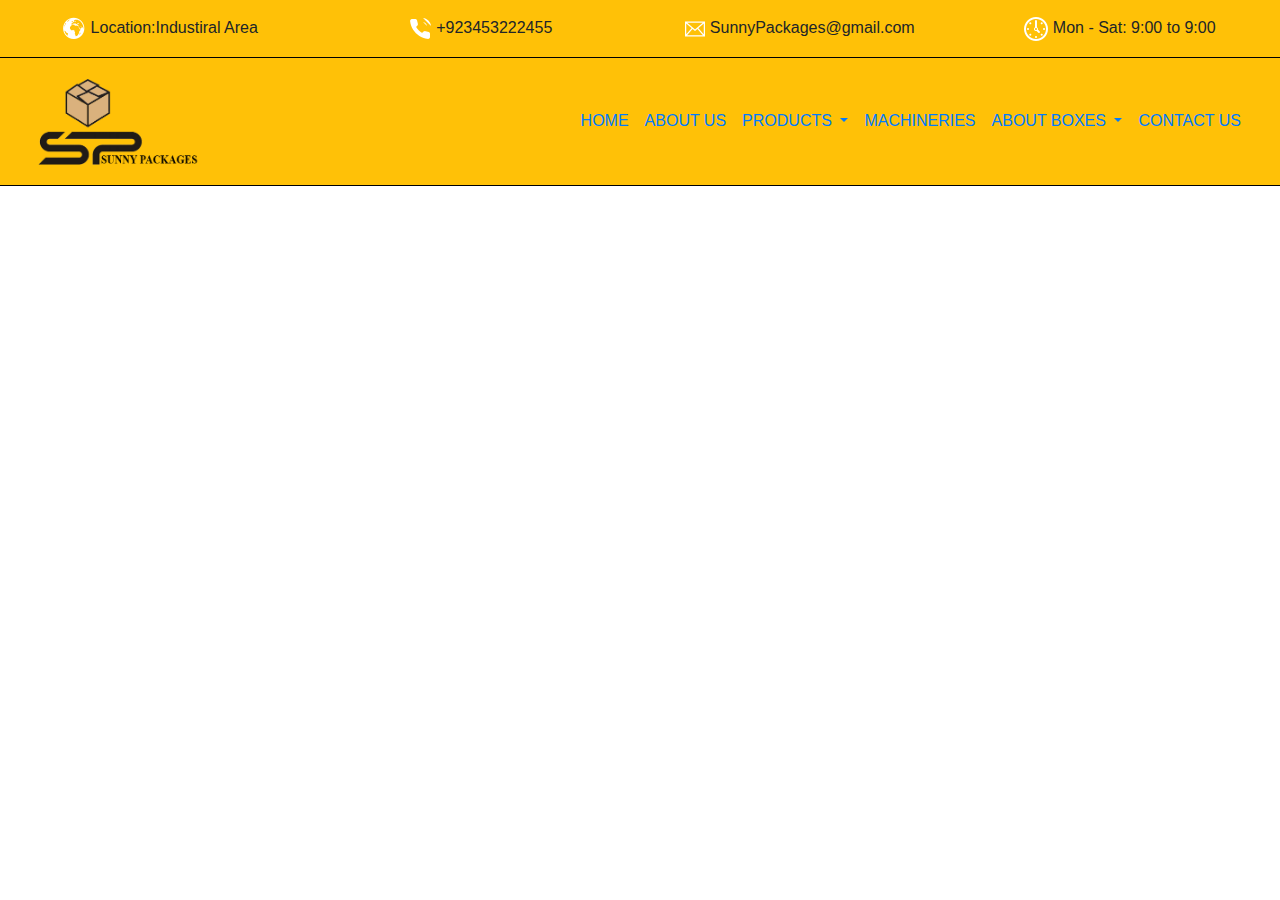
<file: AboutBoxes.html>
<!DOCTYPE html>
<html lang="en">

<head>
    <meta charset="UTF-8">
    <meta name="viewport" content="width=device-width, initial-scale=1.0">

    <link rel="stylesheet" href="https://stackpath.bootstrapcdn.com/bootstrap/4.4.1/css/bootstrap.min.css"
        integrity="sha384-Vkoo8x4CGsO3+Hhxv8T/Q5PaXtkKtu6ug5TOeNV6gBiFeWPGFN9MuhOf23Q9Ifjh" crossorigin="anonymous">
    <title>About Boxes | Sunny Packages</title>
</head>

<body>
    <div class="container-fluid bg-warning pt-3 pb-3">
        <div class="row">
            <div class="col-lg-3 col-md-4 col-sm-4 col-12 text-center">
                <img src="Icons\world.png" alt="Location" class="img-fluid">
                <span>Location:Industiral Area</span>
            </div>
            <div class="col-lg-3 col-md-4 col-sm-4 col-12 text-center">
                <img src="Icons\phone.png" alt="Location" class="img-fluid">
                <span>+923453222455</span>
            </div>
            <div class="col-lg-3 col-md-4 col-sm-4 col-12 text-center">
                <img src="Icons\email.png" alt="Location" class="img-fluid">
                <span>SunnyPackages@gmail.com</span>
            </div>
            <div class="col-lg-3 col-md-4 col-sm-4 col-12 text-center">
                <img src="Icons\watch.png" alt="Location" class="img-fluid">
                <span>Mon - Sat: 9:00 to 9:00</span>
            </div>
        </div>
    </div>


    <nav class="navbar navbar-expand-md  bg-warning"
        style="color:white; border-top: 1px solid black; border-bottom:1px solid black ;">

        <div class="container-fluid">
            <img src="logosunny.png " alt="logo" class="navbar-brand" width="170px">

            <button class="navbar-toggler" data-toggle="collapse" data-target="#navbarid" style="border-color: black;">
                <span class="navbar-toggler-icon "
                    style="border-radius: 30px 30px 30px 30px;  background-color: black;"></span>

            </button>



            <div class="collapse navbar-collapse" id="navbarid">
                <ul class="navbar-nav  text-center ml-auto">
                    <li class="navbar-item">
                        <a href="index.html" class="nav-link"> HOME </a>
                    </li>
                    <li class=" navbar-item">
                        <a href="AboutUs.html" class="nav-link ">ABOUT US </a>
                    <li class="nav-item dropdown">
                        <a class="nav-link dropdown-toggle" href="index.html" id="navbarDropdown" role="button"
                            data-toggle="dropdown" aria-haspopup="true" aria-expanded="false">
                            PRODUCTS
                        </a>
                        <div class="dropdown-menu" aria-labelledby="navbarDropdown">
                            <a class="dropdown-item" href="#">Action</a>
                            <a class="dropdown-item" href="#">Another action</a>
                            <div class="dropdown-divider"></div>
                            <a class="dropdown-item" href="#">Something else here</a>
                        </div>
                    </li>
                    <a href="Machinere.html" class="nav-link">
                        MACHINERIES
                    </a>
                    <li class="nav-item dropdown">
                        <a class="nav-link dropdown-toggle" href="#" id="navbarDropdown" role="button"
                            data-toggle="dropdown" aria-haspopup="true" aria-expanded="false">
                            ABOUT BOXES
                        </a>
                        <div class="dropdown-menu" aria-labelledby="navbarDropdown">
                            <a class="dropdown-item" href="Measuremint.html">CARTON MEASURING </a>
                            
                            <div class="dropdown-divider"></div>
                            <a class="dropdown-item" href="CartonStyles.html">CARTON STYLES</a>
                        </div>
                    </li>
                    <li class="navbar-item">
                        <a href="Contactus.html" class="nav-link">CONTACT US </a>
                    </li>

                </ul>
            </div>
        </div>
    </nav>
































    <script src="https://code.jquery.com/jquery-3.4.1.slim.min.js"
        integrity="sha384-J6qa4849blE2+poT4WnyKhv5vZF5SrPo0iEjwBvKU7imGFAV0wwj1yYfoRSJoZ+n"
        crossorigin="anonymous"></script>
    <script src="https://cdn.jsdelivr.net/npm/popper.js@1.16.0/dist/umd/popper.min.js"
        integrity="sha384-Q6E9RHvbIyZFJoft+2mJbHaEWldlvI9IOYy5n3zV9zzTtmI3UksdQRVvoxMfooAo"
        crossorigin="anonymous"></script>
    <script src="https://stackpath.bootstrapcdn.com/bootstrap/4.4.1/js/bootstrap.min.js"
        integrity="sha384-wfSDF2E50Y2D1uUdj0O3uMBJnjuUD4Ih7YwaYd1iqfktj0Uod8GCExl3Og8ifwB6"
        crossorigin="anonymous"></script>
</body>

</html>
</file>
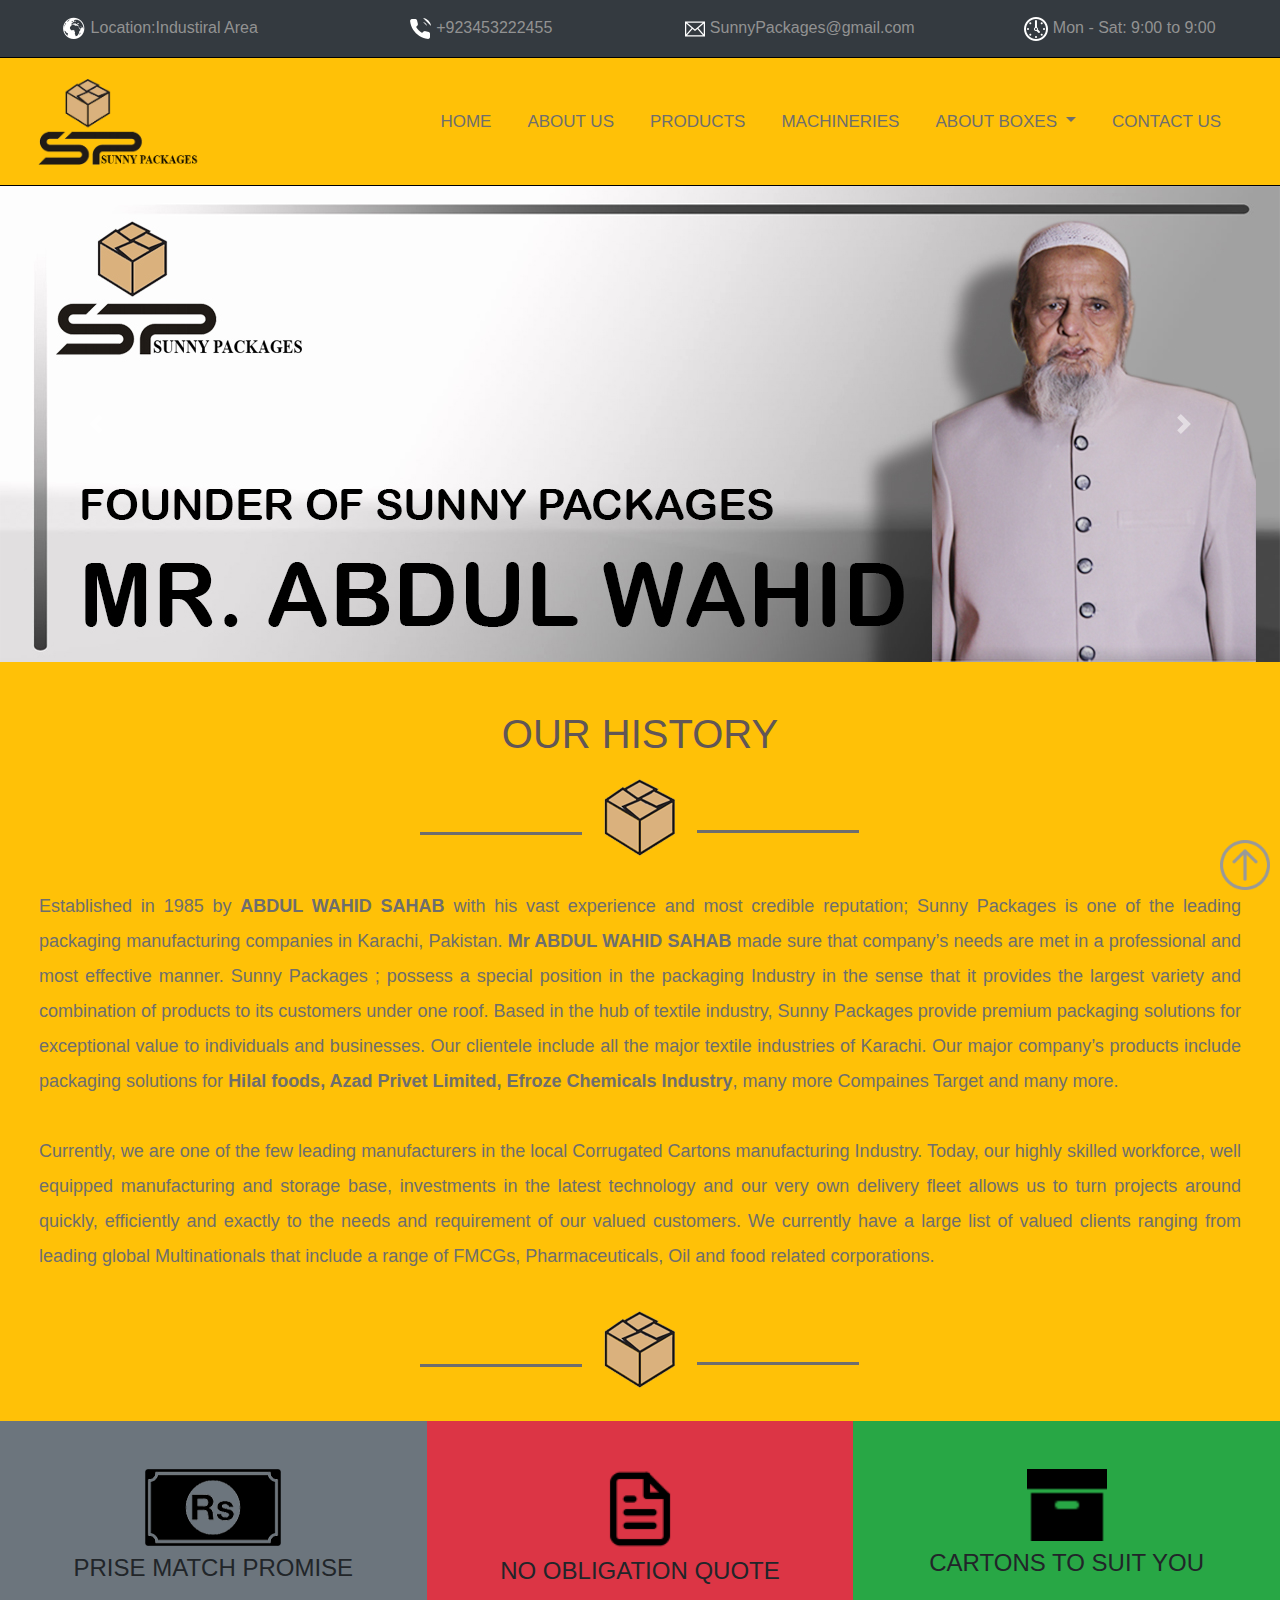
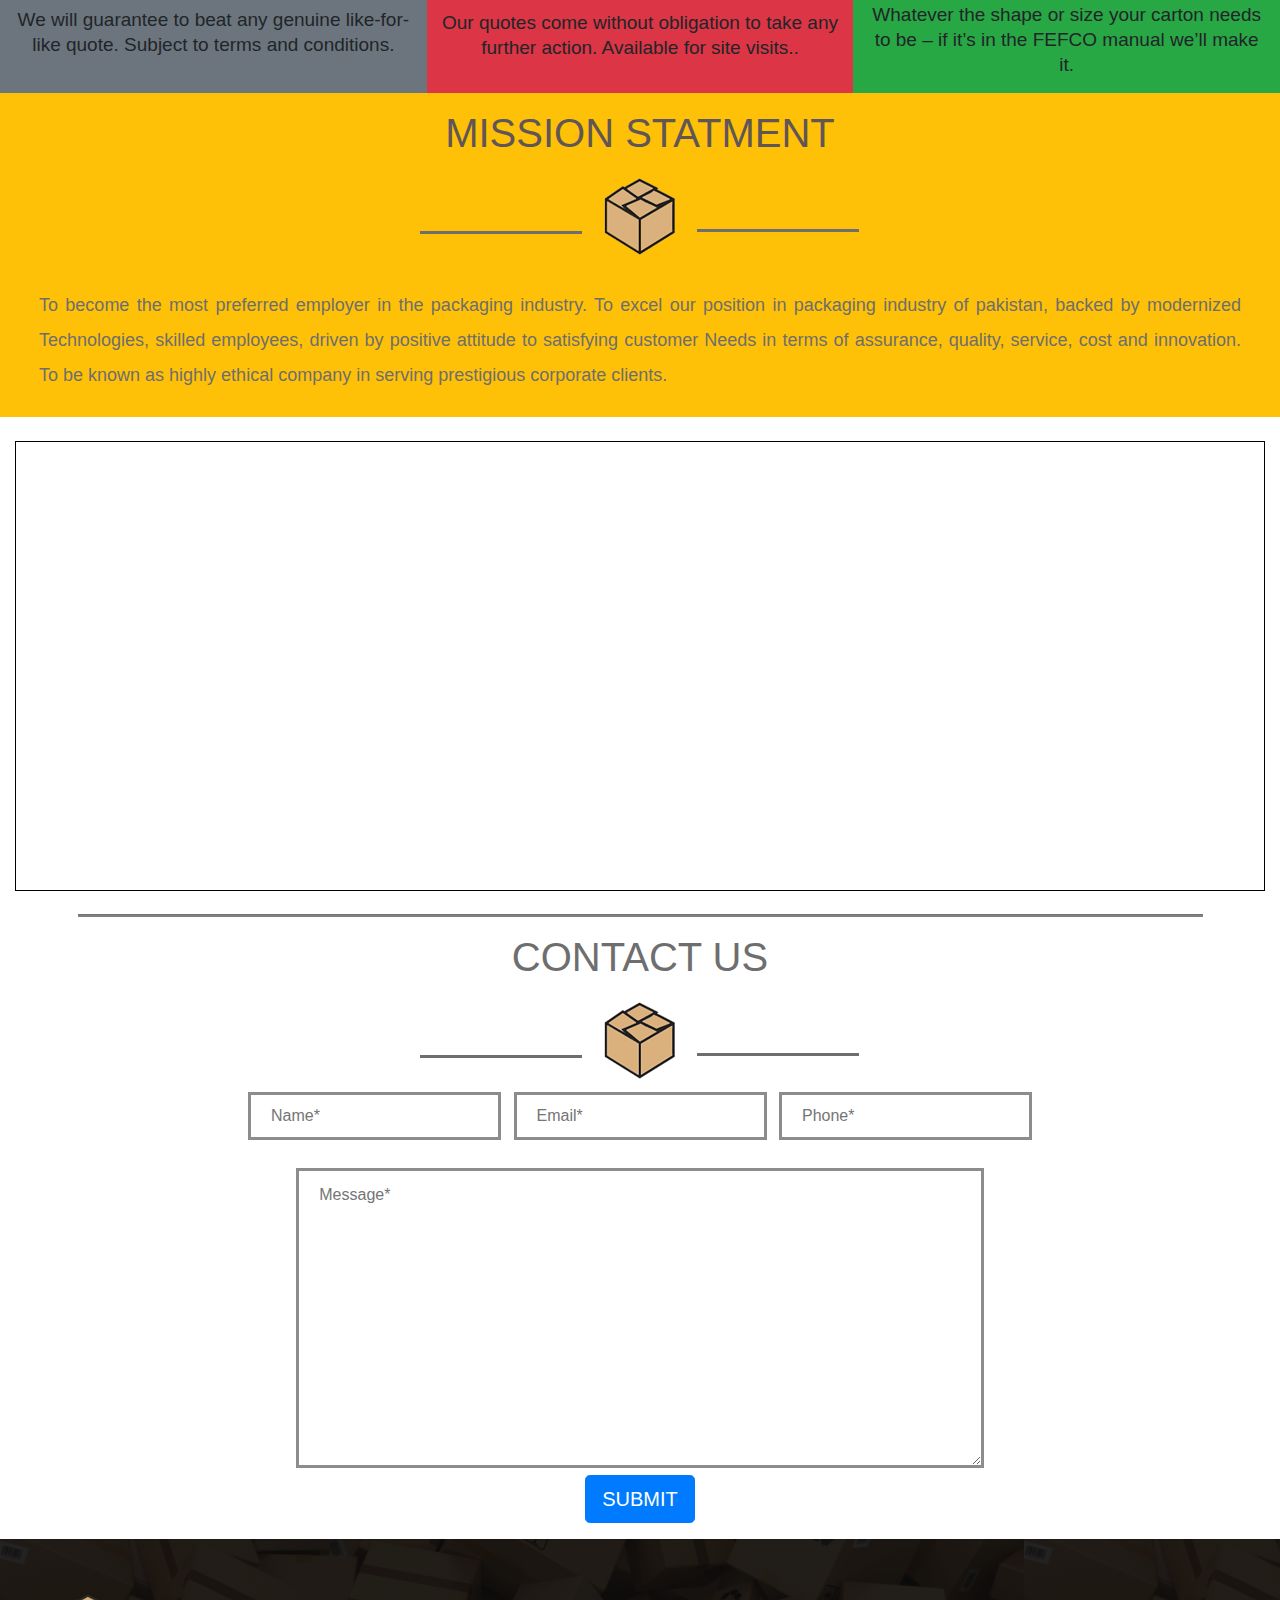
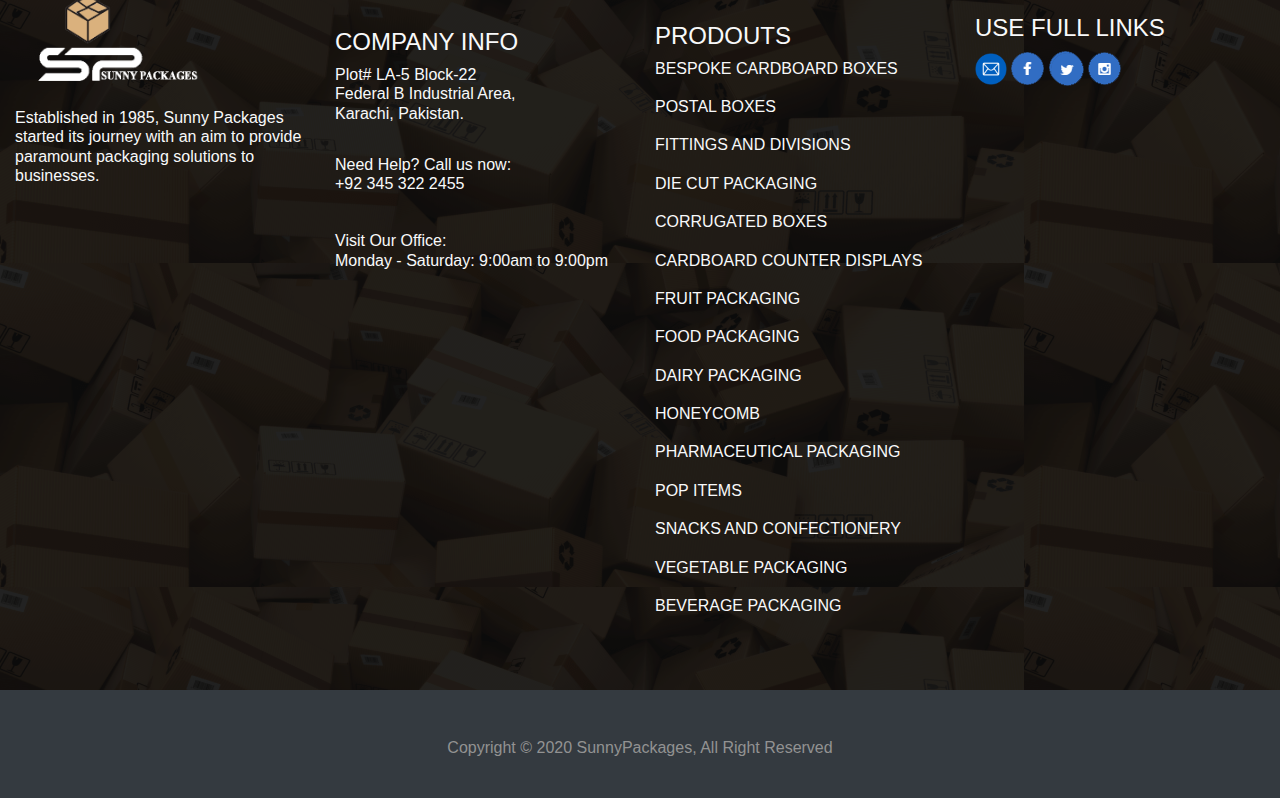
<file: AboutUs.html>
<!DOCTYPE html>
<html lang="en">

<head>
    <meta charset="UTF-8">
    <meta name="viewport" content="width=device-width, initial-scale=1.0">
    <link rel="stylesheet" href="homepage.css">
    <link rel="stylesheet" href="Aboutus.css">
    <link rel="stylesheet" href="https://stackpath.bootstrapcdn.com/bootstrap/4.4.1/css/bootstrap.min.css"
        integrity="sha384-Vkoo8x4CGsO3+Hhxv8T/Q5PaXtkKtu6ug5TOeNV6gBiFeWPGFN9MuhOf23Q9Ifjh" crossorigin="anonymous">
    <meta name="viewport" content="width=device-width, initial-scale=1, shrink-to-fit=no">
    <link rel="stylesheet" href="https://cdnjs.cloudflare.com/ajax/libs/animate.css/4.0.0/animate.min.css" />
    <link rel="stylesheet" href="https://cdnjs.cloudflare.com/ajax/libs/animate.css/3.7.2/animate.min.css" />
    <title>About Us | Sunny Packages</title>
</head>

<body>
    <div class="container-fluid  bg-dark text-center  pt-3 pb-3" style="color: #929292 !important;">
        <div class="row">

            <div class="col-lg-3 col-md-4 col-sm-4 col-12 text-center animated fadeInLeft" title="Address.">
                <a href="">
                    <img src="Icons\world.png" alt="Location" class="img-fluid"></a>
                <span>Location:Industiral Area</span>

            </div>
            <div class="col-lg-3 col-md-4 col-sm-4 col-12 text-center animated bounce" title="Cell No.">
                <img src="Icons\phone.png" alt="phone" class="img-fluid">
                <span>+923453222455</span>
            </div>
            <div class="col-lg-3 col-md-4 col-sm-4 col-12 text-center animated bounce" title="Email Address.">
                <img src="Icons\email.png" alt="Email" class="img-fluid">
                <span>SunnyPackages@gmail.com</span>
            </div>
            <div class="col-lg-3 col-md-4 col-sm-4 col-12 text-center animated fadeInRight" title="Timing.">
                <img src="Icons\watch.png" alt="Watch" class="img-fluid">
                <span>Mon - Sat: 9:00 to 9:00</span>
            </div>
        </div>
    </div>


    <nav class="navbar navbar-expand-md navbar-dark   bg-warning"
        style="color:white; border-top: 1px solid black; border-bottom:1px solid black ;">

        <div class="container-fluid">
            <img src="logosunny.png " alt="logo" class="navbar-brand  animated fadeInRight" width="170px">

            <button class="navbar-toggler" data-toggle="collapse" data-target="#navbarid" style="border-color: black;">
                <span class="navbar-toggler-icon "></span>

            </button>



            <div class="collapse navbar-collapse" id="navbarid">
                <ul class="navbar-nav  text-center ml-auto">
                    <li class="navbar-item">
                        <a href="index.html" class="nav-link"  id="linkcolor"> HOME </a>
                    </li>
                    <li class=" navbar-item"> 
                        <a href="AboutUs.html" class="nav-link "  id="linkcolor">ABOUT US </a>
                    </li>
                    <li class="nav-item">
                        <a href="product.html" class="nav-link"  id="linkcolor">PRODUCTS</a>
                    </li>
                    <li class="navbar-item">
                        <a href="Machinere.html" class="nav-link"  id="linkcolor">
                            MACHINERIES
                        </a>
                    </li>
                    <li class="nav-item dropdown">
                        <a class="nav-link dropdown-toggle" href="#" id="navbarDropdown" role="button"
                            data-toggle="dropdown" aria-haspopup="true" aria-expanded="false">
                            ABOUT BOXES
                        </a>
                        <div class="dropdown-menu" aria-labelledby="navbarDropdown">
                            <a class="dropdown-item" href="Measuremint.html">CARTON MEASURING </a>
                            <a class="dropdown-item" href="cartontypes.html">CARTON TYPES</a>
                            <div class="dropdown-divider"></div>
                            <a class="dropdown-item" href="CartonStyles.html">CARTON STYLES</a>
                        </div>
                    </li>
                    <li class="navbar-item">
                        <a href="Contactus.html" class="nav-link"  id="linkcolor">CONTACT US </a>
                    </li>

                </ul>
            </div>
        </div>
    </nav>






    <div id="carouselExampleControls" class="carousel slide" data-ride="carousel">
        <div class="carousel-inner">
            <div class="carousel-item active">
                <img src="AboutUsSlides\AboutUsSlides.jpg" class="d-block w-100" alt="...">
            </div>
            <div class="carousel-item">
                <img src="AboutUsSlides\slid2jpg.jpg" class="d-block w-100" alt="...">
            </div>
            <div class="carousel-item">
                <img src="AboutUsSlides\slid3jpg.jpg" class="d-block w-100" alt="...">
            </div>
        </div>
        <a class="carousel-control-prev" href="#carouselExampleControls" role="button" data-slide="prev">
            <span class="carousel-control-prev-icon" aria-hidden="true"></span>
            <span class="sr-only">Previous</span>
        </a>
        <a class="carousel-control-next" href="#carouselExampleControls" role="button" data-slide="next">
            <span class="carousel-control-next-icon" aria-hidden="true"></span>
            <span class="sr-only">Next</span>
        </a>
    </div>
</div>
    <div class="container-fluid bg-warning  text-center">
        <h1 class="text-center animated bounceInUp pt-5" id="head5">OUR HISTORY</h1>
        <img src="hr.png" alt="" class="img-fluid  animated fadeInRight ">
        
        <p class="text-justify animated fadeInLeft  m-4" style="font-size: 18px; line-height: 35px; color: #6e6e6e !important;"">Established in
            1985 by <b> ABDUL
                WAHID SAHAB</b>
            with his vast experience and most credible reputation; Sunny Packages is one of the leading packaging
            manufacturing companies in Karachi, Pakistan. <b> Mr ABDUL WAHID SAHAB</b> made sure that company’s needs
            are met in
            a professional and most effective manner. Sunny Packages ; possess a special position in the packaging
            Industry in the sense that it provides the largest variety and combination of products to its customers
            under one roof. Based in the hub of textile industry, Sunny Packages provide premium packaging solutions for
            exceptional value to individuals and businesses. Our clientele include all the major textile industries of
            Karachi. Our major company’s products include packaging solutions for <b> Hilal foods, Azad Privet Limited,
                Efroze Chemicals Industry</b>, many more Compaines Target and many more.
            <br>
            <br>

            Currently, we are one of the few leading manufacturers in the local Corrugated Cartons manufacturing
            Industry. Today, our highly skilled workforce, well equipped manufacturing and storage base, investments in
            the latest technology and our very own delivery fleet allows us to turn projects around quickly, efficiently
            and exactly to the needs and requirement of our valued customers. We currently have a large list of valued
            clients ranging from leading global Multinationals that include a range of FMCGs, Pharmaceuticals, Oil and
            food related corporations.</p>
            <img src="hr.png" alt="" class="img-fluid pb-4 ">
    </div>
    
    <div class="container-fluid text-center">
        <div class="row">
            <div class="col-lg-4 col-md-4 col-sm-4 col-12 bg-secondary pt-5">
                <img src="Icons\rs.png" alt="" class="img-fiuid">
                <h4 class="animated fadeInLeft pt-2" id="imghover3">PRISE MATCH PROMISE</h4>
                <p class=" pt-3" style="font-size: 19px; line-height: 25px;" id="imghover3">We will guarantee to beat
                    any genuine
                    like-for-like quote.
                    Subject to terms and conditions.</p>
            </div>
            <div class="col-lg-4 col-md-4 col-sm-4 col-12 bg-danger pt-5">
                <img src="Icons\file.png" alt="" width="80px" class="img-fiuid">
                <h4 class="pt-2" id="imghover3">NO OBLIGATION QUOTE</h4>
                <p class=" pt-3" style="font-size: 19px; line-height: 25px; " id="imghover3">Our quotes come without
                    obligation to take
                    any further action.
                    Available for site visits..</p>
            </div>
            <div class="col-lg-4 col-md-4 col-sm-4 col-12 bg-success pt-5">
                <img src="Icons\box.png" alt="box" width="80px" class="img-fiuid" id="imghover3">

                <h4 class="pt-2" id="imghover3">CARTONS TO SUIT YOU</h4>
                <p class=" pt-3" style="font-size: 19px; line-height: 25px;" id="imghover3">Whatever the shape or size
                    your carton
                    needs to be –
                    if it’s in the FEFCO manual we’ll make it.</p>
            </div>
        </div>

    </div>
    <div class="container-fluid bg-warning text-center pt-3 n">
        <h1 id="head5">MISSION STATMENT</h1>
        <img src="hr.png" alt="" class="img-fluid ">

        <p class="text-justify m-4 pb-4" style="font-size: 18px; line-height: 35px; color: #6e6e6e !important;" >To become the most preferred
            employer in the packaging industry.

            To excel our position in packaging industry of pakistan, backed by modernized Technologies, skilled
            employees, driven by positive attitude to satisfying customer Needs in terms of assurance, quality, service,
            cost and innovation. To be known as highly ethical company in serving prestigious corporate clients.</p>
    </div>


    <div class="container-fluid">
        <iframe class="map img-fiuid" style="border: 1px solid black; "  src="https://www.google.com/maps/embed?pb=!1m18!1m12!1m3!1d1808.6594522228454!2d67.08125060056955!3d24.955262344538795!2m3!1f0!2f0!3f0!3m2!1i1024!2i768!4f13.1!3m3!1m2!1s0x3eb3415a98c7eefb%3A0xe8437b1e5ebc3bf8!2sSunny%20Packages!5e0!3m2!1sen!2s!4v1591434937425!5m2!1sen!2s"width="100%" height="450" frameborder="0" style="border:0;" allowfullscreen="" aria-hidden="false" tabindex="0"></iframe>
    </div>
    <div class="container-fluid text-center pb-3">
        <hr style="background-color: gray; width: 90%; height: 2px;">
        <h1 style="color: #6e6e6e;">CONTACT US</h1>
        <img src="hr.png" alt="" class="img-fluid">

        <form action="Data">
            <input type="text" name="name" placeholder="Name*" required="required"
                style="height: 5%;border: 3px solid #8c8c8c;padding: 12px 20px;" class="m-1">
            <input type="email" name="email" placeholder="Email*"
                style=" height: 5%; border: 3px solid #8c8c8c;padding: 12px 20px;" class="m-1">
            <input type="phone" name="phone" placeholder="Phone*"
                style=" height: 5%; border: 3px solid #8c8c8c;padding: 12px 20px;" class="m-1">
            <br><br>
            <textarea name="Subject" id="Subject" placeholder="Message*" cols="72.8" rows="15"
                style="width: 55%; height:300px; border: 3px solid #8c8c8c;padding: 12px 20px;"></textarea>
            <br>

            <button type="button" class="btn btn-primary btn-lg">SUBMIT</button>
        </form>
    </div>
    <footer>
        <div class="container-fluid ">
            <div class="row text-light img-fiuid pb-5" id="footer">
                <div class="col-lg-3 col-md-3 col-sm-3 col-12">
                    <img src="footerlogo.png " alt="logo" width="170px" class="ml-3 mt-5">

                    <h6 style="padding-top: 7%;"> Established in 1985, Sunny Packages started its journey with an aim
                        to provide paramount packaging solutions to businesses.</h6>

                </div>
                <div class="col-lg-3 col-md-3 col-sm-3 col-12" style="padding-top: 7%;">
                    <h4>COMPANY INFO</h4>


                    <h6>Plot# LA-5 Block-22<br>
                        Federal B Industrial Area,<br>
                        Karachi, Pakistan.</h6>
                    <br>
                    <h6>Need Help? Call us now: <br>
                        +92 345 322 2455
                        <br><br><br>
                        Visit Our Office: <br>
                        Monday - Saturday: 9:00am to 9:00pm</h6>

                </div>
                <div class="col-lg-3 col-md-3 col-sm-3 col-12 " style="padding-top: 6.5%; text-transform: uppercase;">

                    <h4>PRODOUTS</h4>
                    <h6>
                        Bespoke Cardboard Boxes <br> <br>

                        Postal Boxes <br> <br>

                        Fittings and Divisions <br> <br>

                        Die Cut Packaging <br> <br>

                        Corrugated Boxes <br> <br>

                        Cardboard Counter Displays <br> <br>
                        FRUIT PACKAGING <br> <br>
                        FOOD PACKAGING<br> <br>
                        DAIRY PACKAGING<br> <br>
                        HONEYCOMB <br> <br>

                        PHARMACEUTICAL PACKAGING <br> <br>

                        POP ITEMS <br> <br>

                        SNACKS AND CONFECTIONERY <br> <br>

                        VEGETABLE PACKAGING <br> <br>


                        BEVERAGE PACKAGING <br> <br>
                       

                    </h6>



                </div>
                <div class="col-lg-3 col-md-3 col-sm-3 col-12" style="padding-top: 5.9%;">
                    <h4>USE FULL LINKS</h4>
                    <a href="www.gmail.com">
                        <img src="Icons\e.png" alt="" width="32px">
                    </a>

                    <a href="https://www.facebook.com/pages/category/Product-Service/Sunny-Packages-108620994167245/"
                        title="Facebook Page">
                        <img src="Icons\footer1.png" alt="Facebook" </a>
                        <a href="https://twitter.com/explore">
                            <img src="Icons\footer2.png" alt="Twitter" title="Twitter">
                        </a>
                        <a href="https://instagram.com/sunnypackages?igshid=135vfzh2l8dog">
                            <img src="Icons\footer3.png" alt="Instagram" title="Instagram">
                        </a>
                </div>
            </div>
        </div>

        <div class="container-fluid bg-dark text-center  text-light pt-5">
            <div class="row" style="height:60px;">
                <div class="col-12">
                    <h6 style="color: #929292 !important;">Copyright © 2020 SunnyPackages, All Right Reserved</h6>
                </div>
            </div>
        </div>


    </footer>
    
<div><a href="AboutUs.html">
    <img src="goto.png" alt="" width="50px" height="50px" class="img-fluid" id="gotobutton">
</a>
</div>















































    <script src="https://code.jquery.com/jquery-3.4.1.slim.min.js"
        integrity="sha384-J6qa4849blE2+poT4WnyKhv5vZF5SrPo0iEjwBvKU7imGFAV0wwj1yYfoRSJoZ+n"
        crossorigin="anonymous"></script>
    <script src="https://cdn.jsdelivr.net/npm/popper.js@1.16.0/dist/umd/popper.min.js"
        integrity="sha384-Q6E9RHvbIyZFJoft+2mJbHaEWldlvI9IOYy5n3zV9zzTtmI3UksdQRVvoxMfooAo"
        crossorigin="anonymous"></script>
    <script src="https://stackpath.bootstrapcdn.com/bootstrap/4.4.1/js/bootstrap.min.js"
        integrity="sha384-wfSDF2E50Y2D1uUdj0O3uMBJnjuUD4Ih7YwaYd1iqfktj0Uod8GCExl3Og8ifwB6"
        crossorigin="anonymous"></script>
</body>
</file>
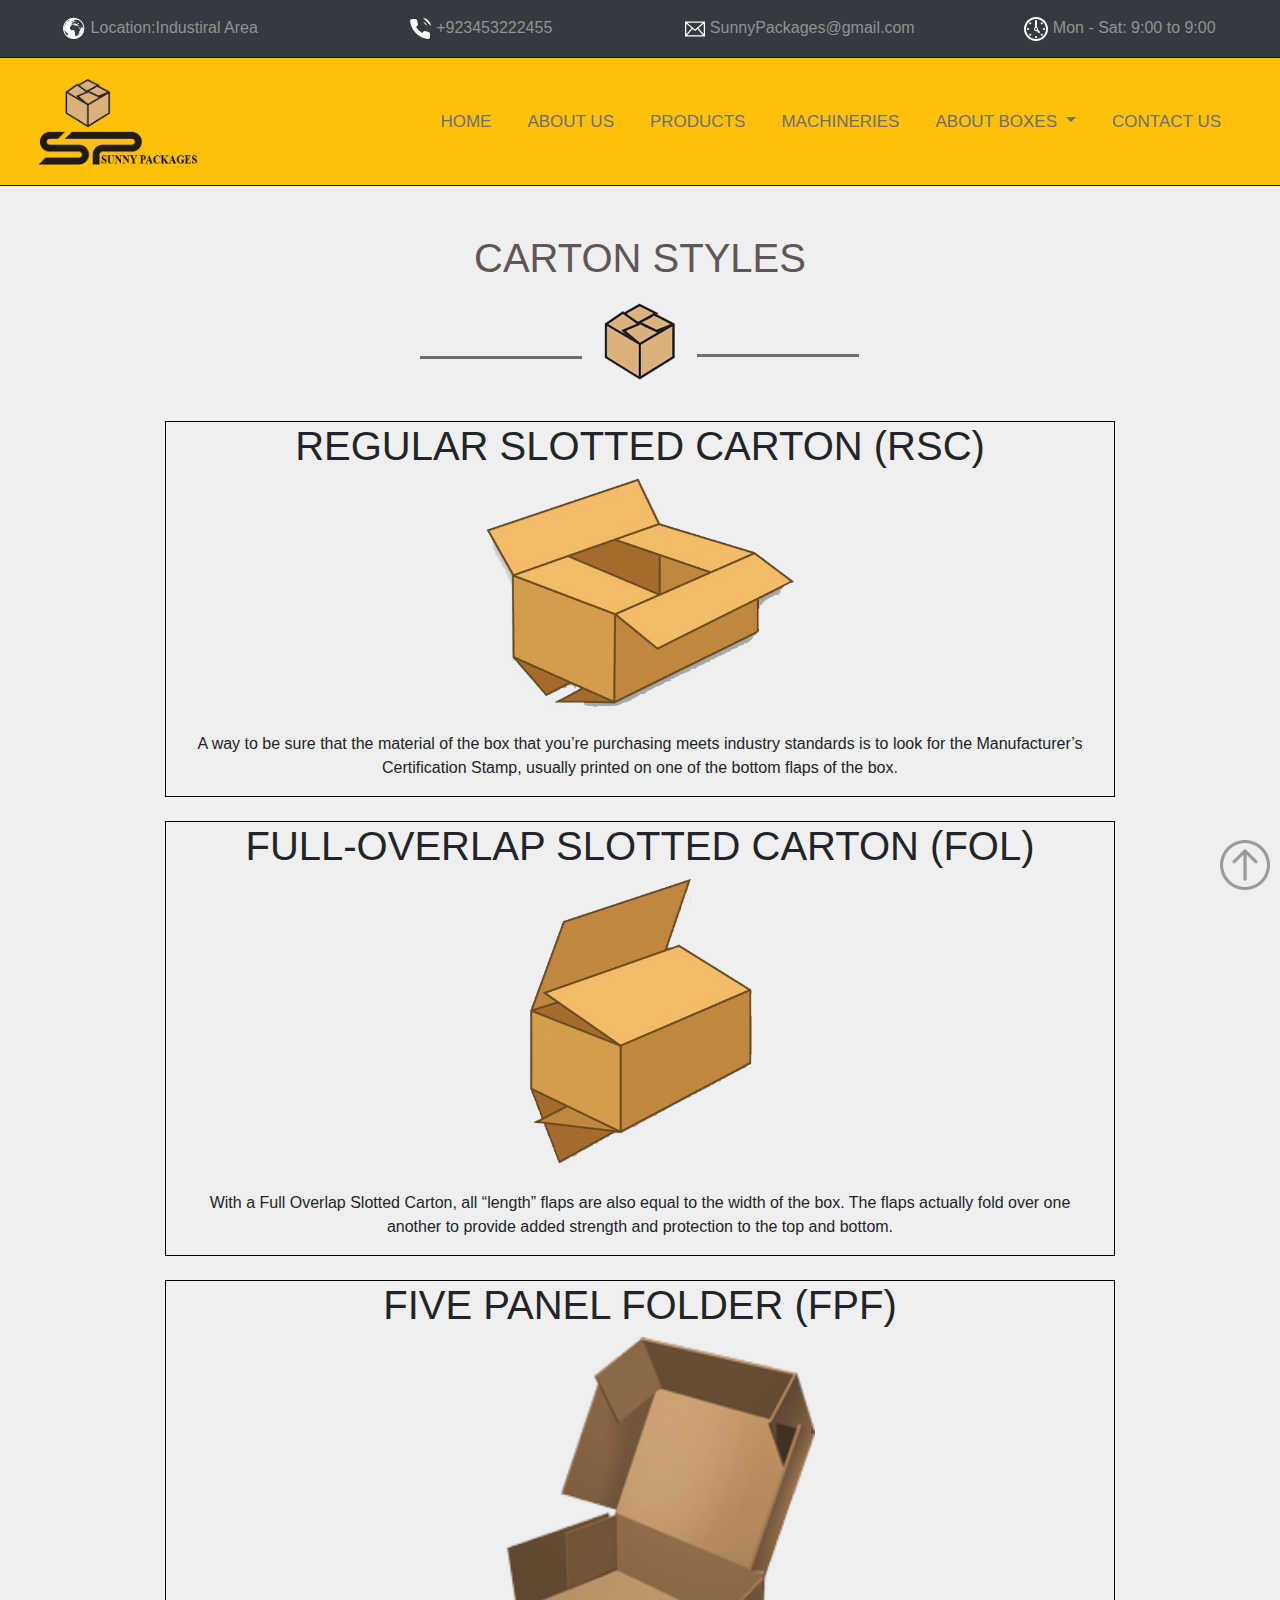
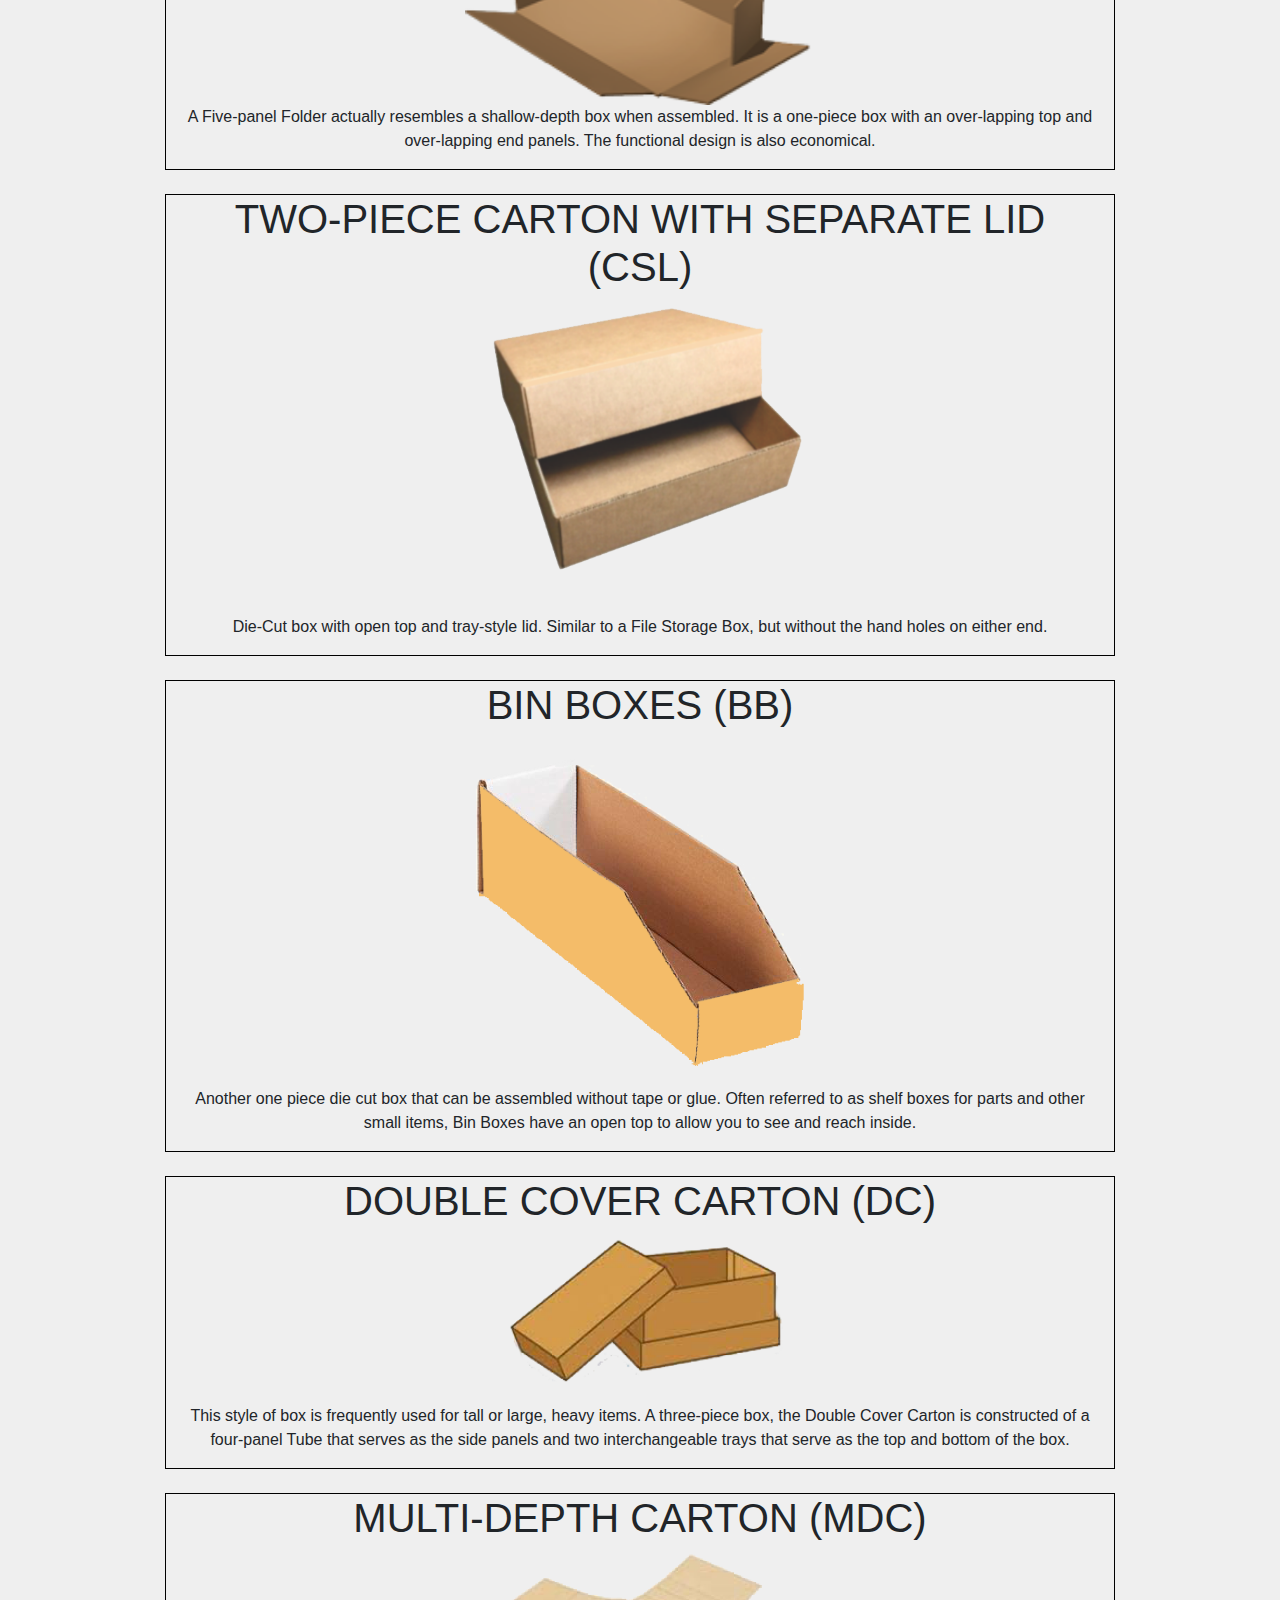
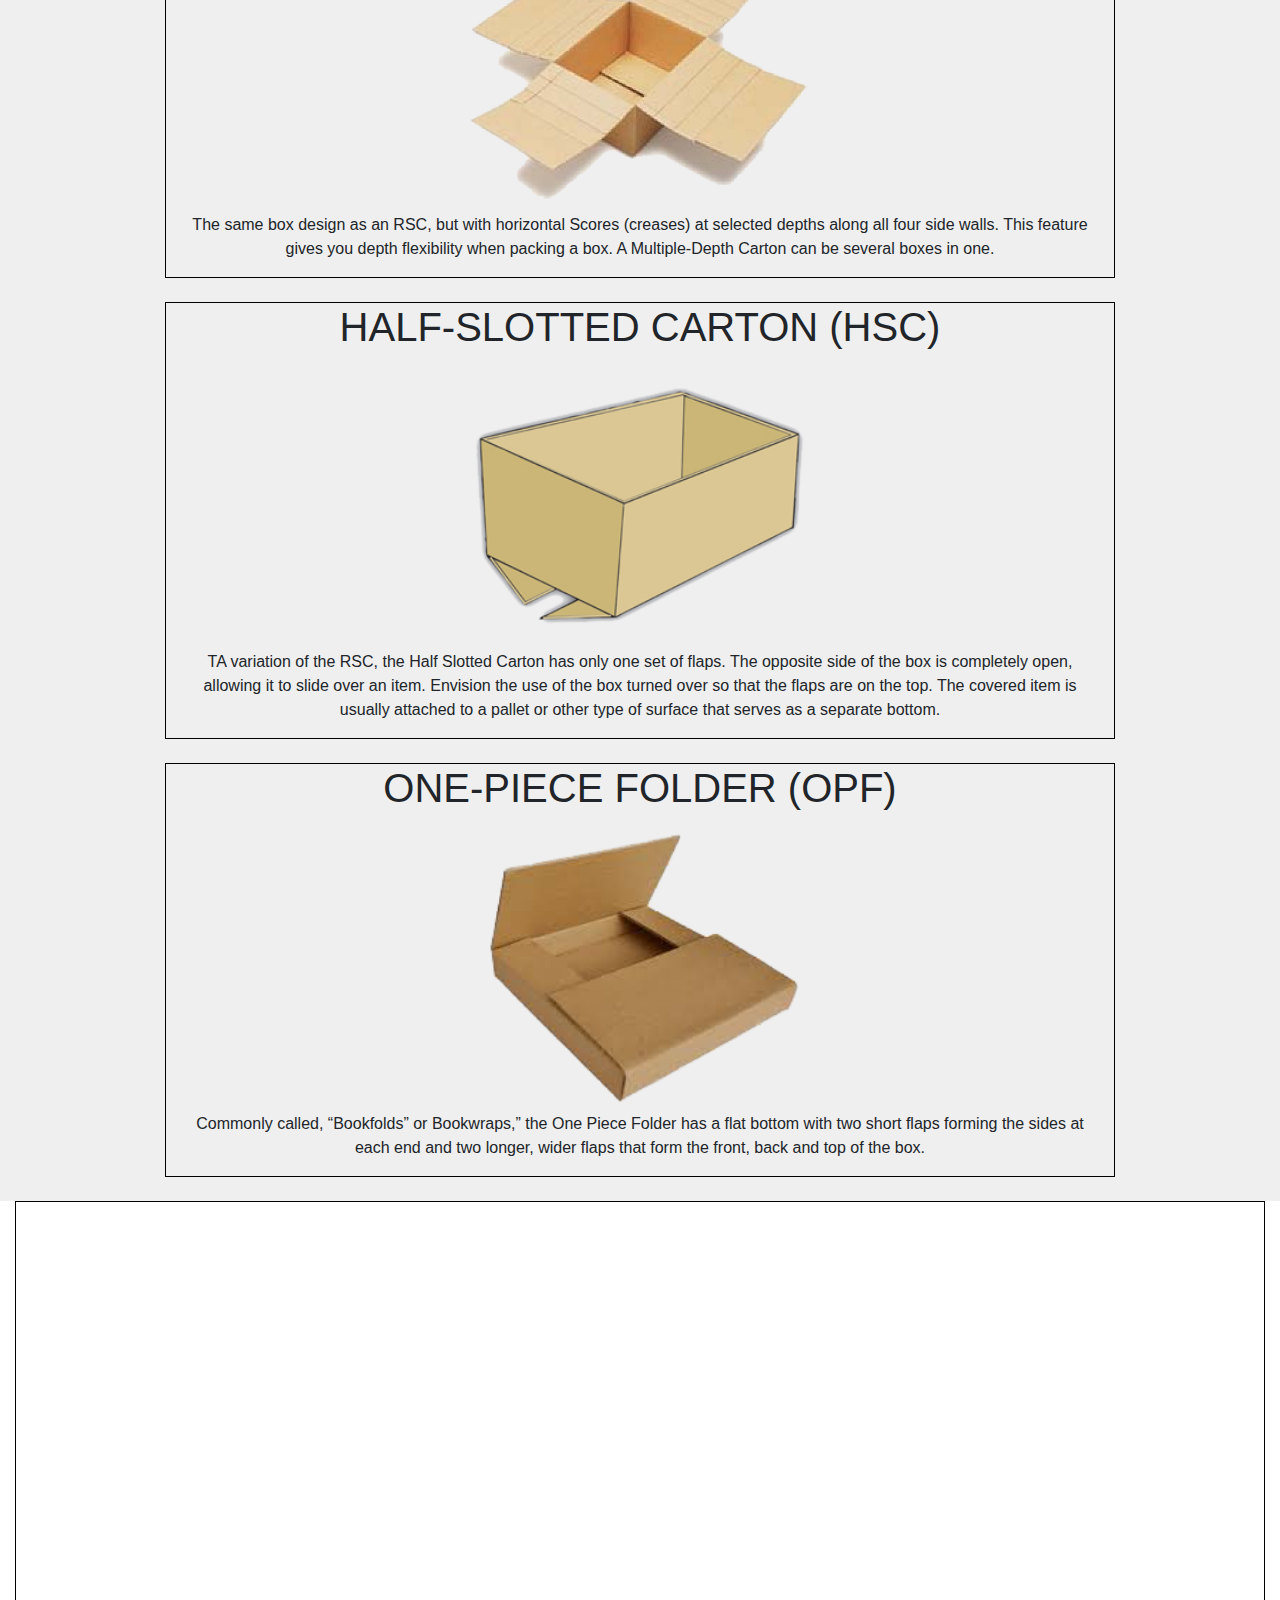
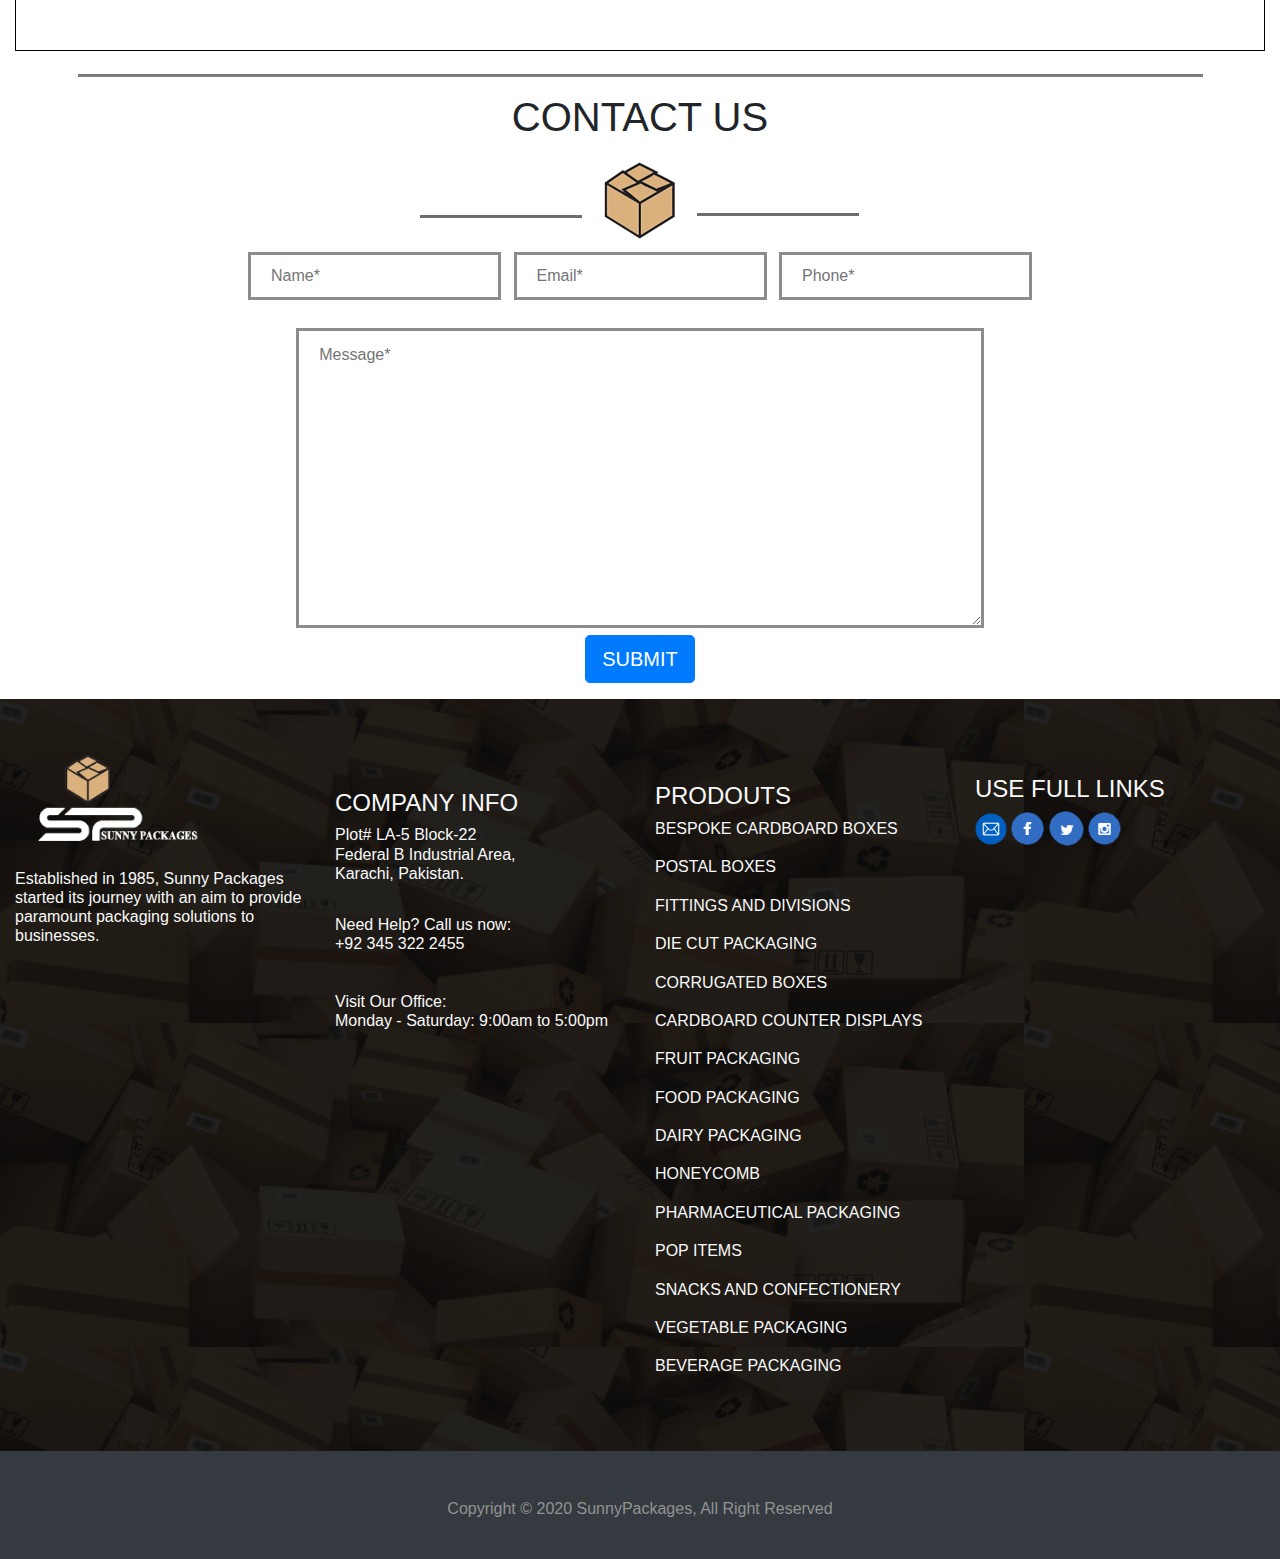
<file: CartonStyles.html>
<!DOCTYPE html>
<html lang="en">

<head>
    <meta charset="UTF-8">
    <meta name="viewport" content="width=device-width, initial-scale=1.0">
    <link rel="stylesheet" href="Aboutus.css">
    <link rel="stylesheet" href="homepage.css">
    <link rel="stylesheet" href="https://stackpath.bootstrapcdn.com/bootstrap/4.4.1/css/bootstrap.min.css"
        integrity="sha384-Vkoo8x4CGsO3+Hhxv8T/Q5PaXtkKtu6ug5TOeNV6gBiFeWPGFN9MuhOf23Q9Ifjh" crossorigin="anonymous">
    <meta name="viewport" content="width=device-width, initial-scale=1, shrink-to-fit=no">
    <link rel="stylesheet" href="https://cdnjs.cloudflare.com/ajax/libs/animate.css/4.0.0/animate.min.css" />
    <link rel="stylesheet" href="https://cdnjs.cloudflare.com/ajax/libs/animate.css/3.7.2/animate.min.css" />
    <title>Carton Styles | Sunny Packages</title>
</head>

<body>
    <div class="container-fluid  bg-dark text-center  pt-3 pb-3" style="color: #929292 !important;">
        <div class="row">

            <div class="col-lg-3 col-md-4 col-sm-4 col-12 text-center animated fadeInLeft" title="Address.">
                <a href="">
                    <img src="Icons\world.png" alt="Location" class="img-fluid"></a>
                <span>Location:Industiral Area</span>

            </div>
            <div class="col-lg-3 col-md-4 col-sm-4 col-12 text-center animated bounce" title="Cell No.">
                <img src="Icons\phone.png" alt="phone" class="img-fluid">
                <span>+923453222455</span>
            </div>
            <div class="col-lg-3 col-md-4 col-sm-4 col-12 text-center animated bounce" title="Email Address.">
                <img src="Icons\email.png" alt="Email" class="img-fluid">
                <span>SunnyPackages@gmail.com</span>
            </div>
            <div class="col-lg-3 col-md-4 col-sm-4 col-12 text-center animated fadeInRight" title="Timing.">
                <img src="Icons\watch.png" alt="Watch" class="img-fluid">
                <span>Mon - Sat: 9:00 to 9:00</span>
            </div>
        </div>
    </div>





    <nav class="navbar navbar-expand-md navbar-dark  bg-warning"
        style="color:white; border-top: 1px solid black; border-bottom:1px solid black ;">

        <div class="container-fluid">
            <img src="logosunny.png " alt="logo" class="navbar-brand animated fadeInRight" width="170px">

            <button class="navbar-toggler" data-toggle="collapse" data-target="#navbarid" style="border-color: black;">
                <span class="navbar-toggler-icon "></span>

            </button>



            <div class="collapse navbar-collapse" id="navbarid">
                <ul class="navbar-nav  text-center ml-auto">
                    <li class="navbar-item">
                        <a href="index.html" class="nav-link" id="linkcolor"> HOME </a>
                    </li>
                    <li class=" navbar-item">
                        <a href="AboutUs.html" class="nav-link " id="linkcolor"> ABOUT US</a>
                    </li>
                    <li class="navbar-item">
                   
                        <a href="product.html" class="nav-link" id="linkcolor">PRODUCTS</a>
                        
                    </li>
                    <a href="Machinere.html" class="nav-link" id="linkcolor">
                        MACHINERIES
                    </a>
                    <li class="nav-item dropdown">
                        <a class="nav-link dropdown-toggle" href="#" id="navbarDropdown" role="button"
                            data-toggle="dropdown" aria-haspopup="true" aria-expanded="false">
                            ABOUT BOXES
                        </a>
                        <div class="dropdown-menu" aria-labelledby="navbarDropdown">
                            <a class="dropdown-item" href="Measuremint.html">CARTON MEASURING </a>

                            <div class="dropdown-divider"></div>
                            <a class="dropdown-item" href="CartonStyles.html">CARTON STYLES</a>
                        </div>
                    </li>
                    <li class="navbar-item">
                        <a href="Contactus.html" class="nav-link" id="linkcolor"> CONTACT US </a>
                    </li>



                </ul>
            </div>
        </div>
    </nav>
    <div style="background-color:  #efefef;">
    <div class="container-fluid text-center animated fadeInRight"  style="background-color:  #efefef;">
       
    <h1 class="pt-5" id="head5">CARTON STYLES</h1>
    <img src="hr.png" alt="" class="img-fluid">
</div>
<center>
    <div class="container text-center mt-2">
        <div class="row">
            <div class="container col-10 mt-4 animated fadeInLeft " style="border: 1px solid black;">
                <h1>REGULAR SLOTTED CARTON (RSC)</h1>
                <img src="CartonsStylesPics\8.jpg" alt="" width="350px" height="300px" class="img-fluid">
                <p>A way to be sure that the material of the box that you’re purchasing meets industry standards is to
                    look for the Manufacturer’s Certification Stamp, usually printed on one of the bottom flaps of the
                    box. </p>



            </div>
           
            <div class="container col-10 mt-4 animated fadeInRight" style="border: 1px solid black;">
                <h1>FULL-OVERLAP SLOTTED CARTON (FOL)</h1>
                <img src="CartonsStylesPics\2.jpg" alt="" width="350px" height="300px" class="img-fluid">
                <p>With a Full Overlap Slotted Carton, all “length” flaps are also equal to the width of the box. The flaps actually fold over one another to provide added strength and protection to the top and bottom. </p>



            </div>
            <div class="container col-10 mt-4" style="border: 1px solid black;">
                <h1>FIVE PANEL FOLDER (FPF)</h1>
                <img src="CartonsStylesPics\5.png" alt="" width="350px" height="300px" class="img-fluid">
                <p>A Five-panel Folder actually resembles a shallow-depth box when assembled. It is a one-piece box with
                    an over-lapping top and over-lapping end panels. The functional design is also economical. </p>



            </div>
            <div class="container col-10 mt-4" style="border: 1px solid black;">
                <h1>TWO-PIECE CARTON WITH SEPARATE LID (CSL)</h1>
                <img src="CartonsStylesPics\9.png" alt="" width="350px" height="300px" class="img-fluid">
                <p>Die-Cut box with open top and tray-style lid. Similar to a File Storage Box, but without the hand
                    holes on either end.</p>



            </div>
            <div class="container col-10 mt-4" style="border: 1px solid black;">
                <h1>BIN BOXES (BB)</h1>
                <img src="CartonsStylesPics\1.jpg" alt=""  width="350px" height="300px" class="img-fluid">
                <p>Another one piece die cut box that can be assembled without tape or glue. Often referred to as shelf
                    boxes for parts and other small items, Bin Boxes have an open top to allow you to see and reach
                    inside. </p>



            </div>
            <div class="container  col-10 mt-4" style="border: 1px solid black;">
                <h1>DOUBLE COVER CARTON (DC)</h1>
                <img src="CartonsStylesPics\4.jpg" alt="" width="350px" height="300px" class="img-fluid">
                <p>This style of box is frequently used for tall or large, heavy items. A three-piece box, the Double Cover Carton is constructed of a four-panel Tube that serves as the side panels and two interchangeable trays that serve as the top and bottom of the box. </p>



            </div>
            <div class="container col-10 mt-4" style="border: 1px solid black;">
                <h1>MULTI-DEPTH CARTON (MDC)</h1>
                <img src="CartonsStylesPics\7.jpg" alt=""  width="350px" height="300px" class="img-fluid">
                <p>The same box design as an RSC, but with horizontal Scores (creases) at selected depths along all four side walls. This feature gives you depth flexibility when packing a box. A Multiple-Depth Carton can be several boxes in one. </p>



            </div>
            <div class="container col-10 mt-4" style="border: 1px solid black;">
                <h1>HALF-SLOTTED CARTON (HSC)</h1>
                <img src="CartonsStylesPics\6.jpg" alt=""  width="350px" height="300px" class="img-fluid">
                <p>TA variation of the RSC, the Half Slotted Carton has only one set of flaps. The opposite side of the box is completely open, allowing it to slide over an item. Envision the use of the box turned over so that the flaps are on the top. The covered item is usually attached to a pallet or other type of surface that serves as a separate bottom.</p>



            </div>
            <div class="container col-10 mt-4 mb-4" style="border: 1px solid black;">
                <h1>ONE-PIECE FOLDER (OPF)</h1>
                <img src="CartonsStylesPics\3.jpg" alt=""  width="350px" height="300px" class="img-fluid">
                <p>Commonly called, “Bookfolds” or Bookwraps,” the One Piece Folder has a flat bottom with two short flaps forming the sides at each end and two longer, wider flaps that form the front, back and top of the box.  </p>



            </div>
        </div>
    </div>
</div>
</center>
    <div class="container-fluid text-center">
    

        <iframe class="map img-fiuid" style="border: 1px solid black; "  src="https://www.google.com/maps/embed?pb=!1m18!1m12!1m3!1d1808.6594522228454!2d67.08125060056955!3d24.955262344538795!2m3!1f0!2f0!3f0!3m2!1i1024!2i768!4f13.1!3m3!1m2!1s0x3eb3415a98c7eefb%3A0xe8437b1e5ebc3bf8!2sSunny%20Packages!5e0!3m2!1sen!2s!4v1591434937425!5m2!1sen!2s"width="100%" height="450" frameborder="0" style="border:0;" allowfullscreen="" aria-hidden="false" tabindex="0"></iframe>
    </div>
    <div class="container-fluid text-center pb-3">
         <hr style="background-color: gray; width: 90%; height: 2px;">

        <h1>CONTACT US</h1>
        <img src="hr.png" alt="" class="img-fluid">
        <form action="Data">
            <input type="text" name="name" placeholder="Name*" required="required"
            id="formcolor" class="m-1">
            <input type="email" name="email" placeholder="Email*"
            id="formcolor"    class="m-1">
            <input type="phone" name="phone" placeholder="Phone*"
            id="formcolor"   class="m-1">
            <br><br>
            <textarea name="Subject" id="Subject" placeholder="Message*" cols="72.8" rows="15"
                style="width: 55%; height:300px; border: 3px solid #8c8c8c;padding: 12px 20px;"></textarea>
            <br>

            <button type="button" class="btn btn-primary btn-lg">SUBMIT</button>
        </form>
    </div>







    <footer>
        <div class="container-fluid ">
            <div class="row text-light img-fiuid pb-5" id="footer">
                <div class="col-lg-3 col-md-3 col-sm-3 col-12">
                    <img src="footerlogo.png " alt="logo" width="170px" class="ml-3 mt-5">

                    <h6 style="padding-top: 7%;"> Established in 1985, Sunny Packages started its journey with an aim
                        to provide paramount packaging solutions to businesses.</h6>

                </div>
                <div class="col-lg-3 col-md-3 col-sm-3 col-12" style="padding-top: 7%;">
                    <h4>COMPANY INFO</h4>


                    <h6>Plot# LA-5 Block-22<br>
                        Federal B Industrial Area,<br>
                        Karachi, Pakistan.</h6>
                    <br>
                    <h6>Need Help? Call us now: <br>
                        +92 345 322 2455
                        <br><br><br>
                        Visit Our Office: <br>
                        Monday - Saturday: 9:00am to 5:00pm</h6>

                </div>
                <div class="col-lg-3 col-md-3 col-sm-3 col-12 " style="padding-top: 6.5%; text-transform: uppercase;">

                    <h4>PRODOUTS</h4>
                    <h6>
                        Bespoke Cardboard Boxes <br> <br>

                        Postal Boxes <br> <br>

                        Fittings and Divisions <br> <br>

                        Die Cut Packaging <br> <br>

                        Corrugated Boxes <br> <br>

                        Cardboard Counter Displays <br> <br>
                        FRUIT PACKAGING <br> <br>
                        FOOD PACKAGING<br> <br>
                        DAIRY PACKAGING<br> <br>
                        HONEYCOMB <br> <br>

                        PHARMACEUTICAL PACKAGING <br> <br>

                        POP ITEMS <br> <br>

                        SNACKS AND CONFECTIONERY <br> <br>

                        VEGETABLE PACKAGING <br> <br>


                        BEVERAGE PACKAGING <br> <br>


                    </h6>



                </div>
                <div class="col-lg-3 col-md-3 col-sm-3 col-12" style="padding-top: 5.9%;">
                    <h4>USE FULL LINKS</h4>
                    <a href="www.gmail.com">
                        <img src="Icons\e.png" alt="" width="32px">
                    </a>

                    <a href="https://www.facebook.com/pages/category/Product-Service/Sunny-Packages-108620994167245/"
                        title="Facebook Page">
                        <img src="Icons\footer1.png" alt="Facebook" </a>
                        <a href="https://twitter.com/explore">
                            <img src="Icons\footer2.png" alt="Twitter" title="Twitter">
                        </a>
                        <a href="https://instagram.com/sunnypackages?igshid=135vfzh2l8dog">
                            <img src="Icons\footer3.png" alt="Instagram" title="Instagram">
                        </a>
                </div>
            </div>
        </div>

        <div class="container-fluid bg-dark text-center  text-light pt-5">
            <div class="row" style="height:60px;">
                <div class="col-12" style="color: #929292 !important;">
                    <h6>Copyright © 2020 SunnyPackages, All Right Reserved</h6>
                </div>
            </div>
        </div>


    </footer>
    
<div><a href="CartonStyles.html">
    <img src="goto.png" alt="" width="50px" height="50px" class="img-fluid" id="gotobutton">
</a>
</div>
    <script src="https://code.jquery.com/jquery-3.4.1.slim.min.js"
        integrity="sha384-J6qa4849blE2+poT4WnyKhv5vZF5SrPo0iEjwBvKU7imGFAV0wwj1yYfoRSJoZ+n"
        crossorigin="anonymous"></script>
    <script src="https://cdn.jsdelivr.net/npm/popper.js@1.16.0/dist/umd/popper.min.js"
        integrity="sha384-Q6E9RHvbIyZFJoft+2mJbHaEWldlvI9IOYy5n3zV9zzTtmI3UksdQRVvoxMfooAo"
        crossorigin="anonymous"></script>
    <script src="https://stackpath.bootstrapcdn.com/bootstrap/4.4.1/js/bootstrap.min.js"
        integrity="sha384-wfSDF2E50Y2D1uUdj0O3uMBJnjuUD4Ih7YwaYd1iqfktj0Uod8GCExl3Og8ifwB6"
        crossorigin="anonymous"></script>
</body>

</html>
</file>
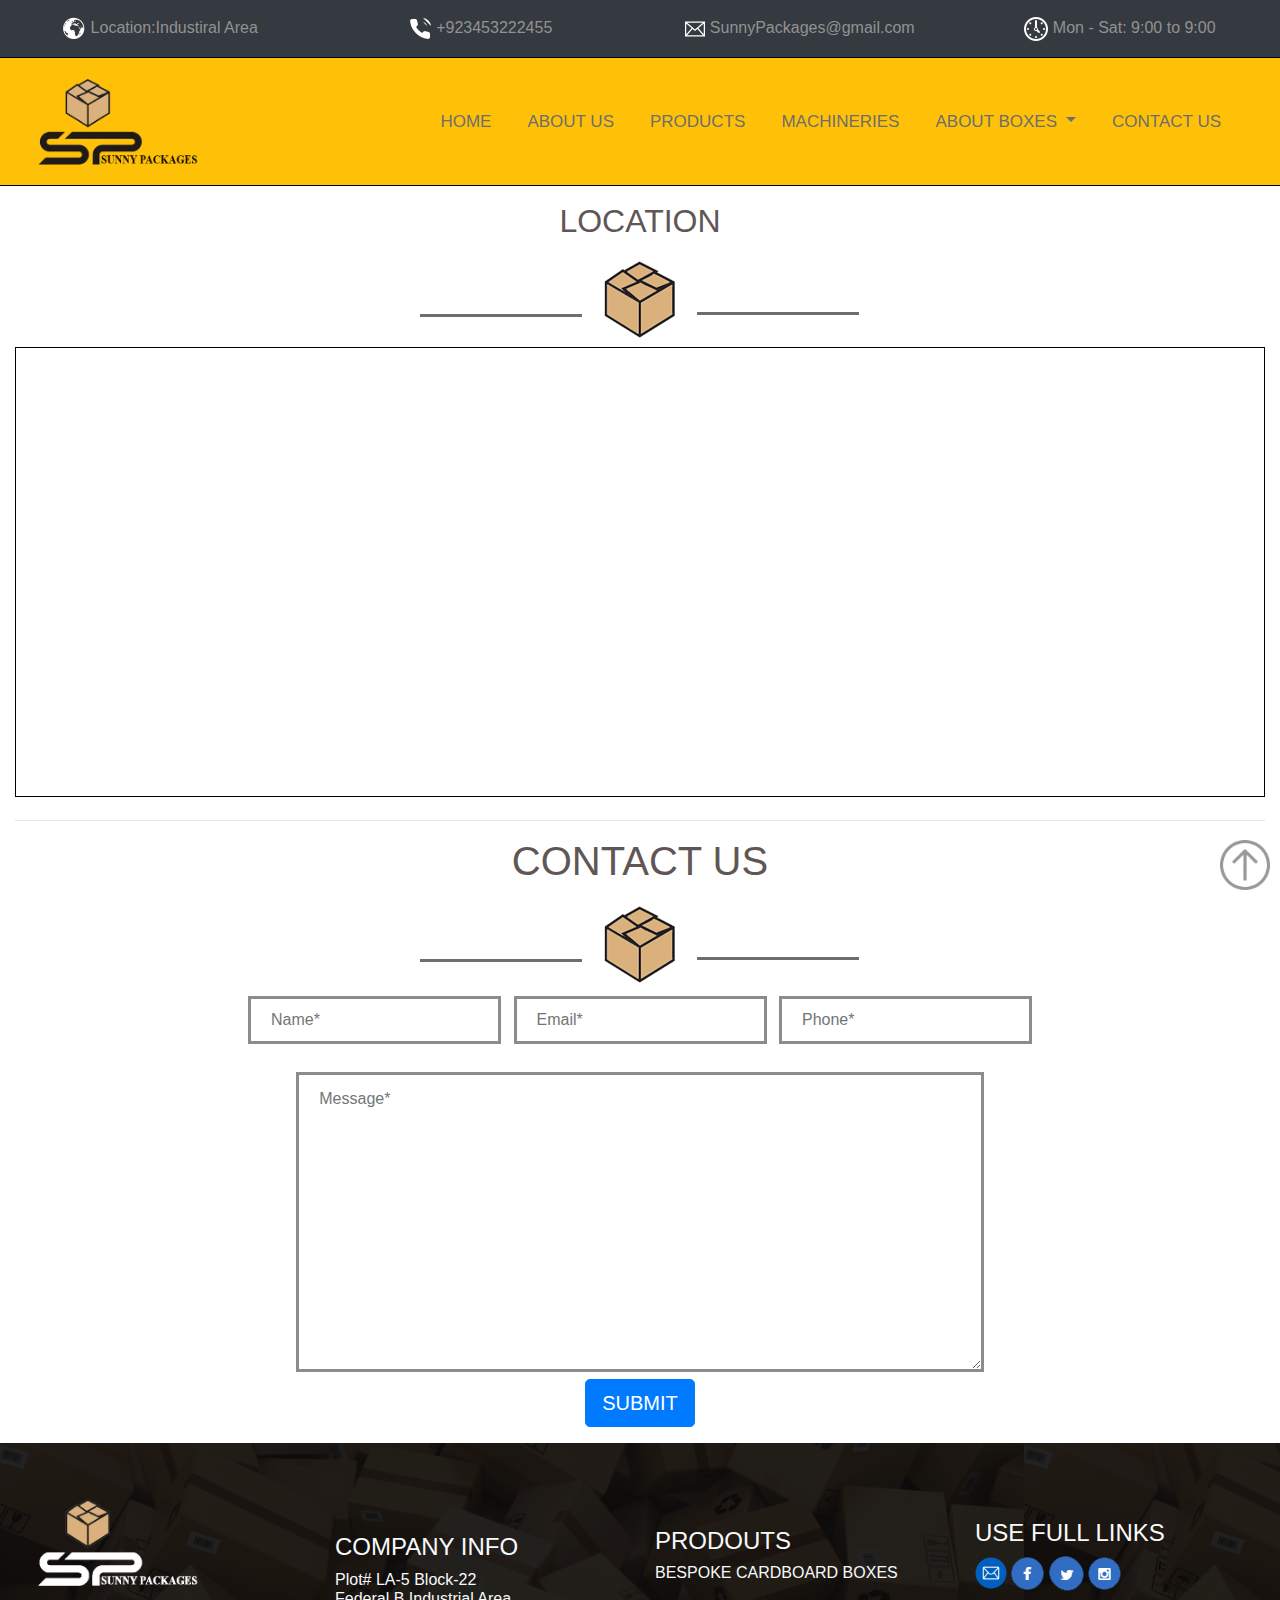
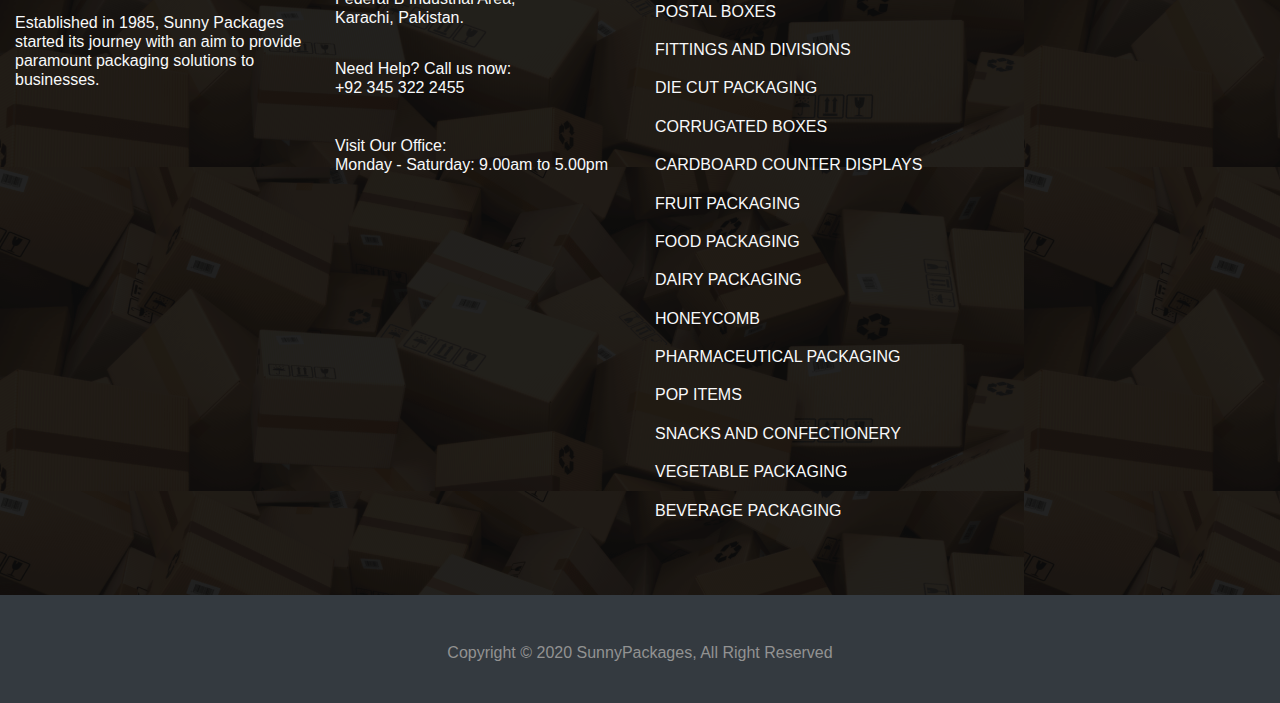
<file: Contactus.html>
<!DOCTYPE html>
<html lang="en">

<head>
    <meta charset="UTF-8">
    <meta name="viewport" content="width=device-width, initial-scale=1.0">
    <link rel="stylesheet" href="https://stackpath.bootstrapcdn.com/bootstrap/4.4.1/css/bootstrap.min.css"
        integrity="sha384-Vkoo8x4CGsO3+Hhxv8T/Q5PaXtkKtu6ug5TOeNV6gBiFeWPGFN9MuhOf23Q9Ifjh" crossorigin="anonymous">
    <title>Contact Us | Sunny Packages</title>
    <link rel="stylesheet" href="homepage.css">
    <link rel="stylesheet" href="https://stackpath.bootstrapcdn.com/bootstrap/4.4.1/css/bootstrap.min.css"
        integrity="sha384-Vkoo8x4CGsO3+Hhxv8T/Q5PaXtkKtu6ug5TOeNV6gBiFeWPGFN9MuhOf23Q9Ifjh" crossorigin="anonymous">
    <link rel="stylesheet" href="https://cdnjs.cloudflare.com/ajax/libs/animate.css/4.0.0/animate.min.css" />
    <link rel="stylesheet" href="https://cdnjs.cloudflare.com/ajax/libs/animate.css/3.7.2/animate.min.css" />

</head>

<body>
    <div class="container-fluid  bg-dark text-center  pt-3 pb-3" style="color: #929292 !important;">
        <div class="row">

            <div class="col-lg-3 col-md-4 col-sm-4 col-12 text-center animated fadeInLeft" title="Address.">
                <a href="">
                    <img src="Icons\world.png" alt="Location" class="img-fluid"></a>
                <span>Location:Industiral Area</span>

            </div>
            <div class="col-lg-3 col-md-4 col-sm-4 col-12 text-center animated bounce" title="Cell No.">
                <img src="Icons\phone.png" alt="phone" class="img-fluid">
                <span>+923453222455</span>
            </div>
            <div class="col-lg-3 col-md-4 col-sm-4 col-12 text-center animated bounce" title="Email Address.">
                <img src="Icons\email.png" alt="Email" class="img-fluid">
                <span>SunnyPackages@gmail.com</span>
            </div>
            <div class="col-lg-3 col-md-4 col-sm-4 col-12 text-center animated fadeInRight" title="Timing.">
                <img src="Icons\watch.png" alt="Watch" class="img-fluid">
                <span>Mon - Sat: 9:00 to 9:00</span>
            </div>
        </div>
    </div>





    <nav class="navbar navbar-expand-md  navbar-dark bg-warning"
        style="color:white; border-top: 1px solid black; border-bottom:1px solid black ;">

        <div class="container-fluid">
            <img src="logosunny.png " alt="logo" class="navbar-brand" width="170px">

            <button class="navbar-toggler" data-toggle="collapse" data-target="#navbarid" style="border-color: black;">
                <span class="navbar-toggler-icon "
                   ></span>

            </button>



            <div class="collapse navbar-collapse" id="navbarid">
                <ul class="navbar-nav  text-center ml-auto">
                    <li class="navbar-item">
                        <a href="index.html" class="nav-link" id="linkcolor"> HOME </a>
                    </li>
                    <li class=" navbar-item">
                        <a href="AboutUs.html" class="nav-link " id="linkcolor" >ABOUT US </a>
                    </li>
                    <li class="nav-item">
                        <a href="product.html" class="nav-link" id="linkcolor">PRODUCTS</a>
                    </li>
                    <a href="Machinere.html" class="nav-link" id="linkcolor">
                        MACHINERIES
                    </a>
                    <li class="nav-item dropdown">
                        <a class="nav-link dropdown-toggle" href="#" id="navbarDropdown" role="button"
                            data-toggle="dropdown" aria-haspopup="true" aria-expanded="false">
                            ABOUT BOXES
                        </a>
                        <div class="dropdown-menu" aria-labelledby="navbarDropdown">
                            <a class="dropdown-item" href="Measuremint.html">CARTON MEASURING </a>
                            
                            <div class="dropdown-divider"></div>
                            <a class="dropdown-item" href="CartonStyles.html">CARTON STYLES</a>
                        </div>
                    </li>
                    <li class="navbar-item">
                        <a href="Contactus.html" class="nav-link" id="linkcolor">CONTACT US </a>
                    </li>

                </ul>
            </div>
        </div>
    </nav>



    <div class="container-fluid text-center">
        
        <h2 id="head5" class="pt-3" >LOCATION</h2>
        <img src="hr.png" alt="" class="img-fluid" title="Sunny Packages">
        <iframe class="map img-fiuid" style="border: 1px solid black; "  src="https://www.google.com/maps/embed?pb=!1m18!1m12!1m3!1d1808.6594522228454!2d67.08125060056955!3d24.955262344538795!2m3!1f0!2f0!3f0!3m2!1i1024!2i768!4f13.1!3m3!1m2!1s0x3eb3415a98c7eefb%3A0xe8437b1e5ebc3bf8!2sSunny%20Packages!5e0!3m2!1sen!2s!4v1591434937425!5m2!1sen!2s"width="100%" height="450" frameborder="0" style="border:0;" allowfullscreen="" aria-hidden="false" tabindex="0"></iframe>

        
    </div>
    <div class="container-fluid text-center pb-3">
        <hr>
        <h1 id="head5">CONTACT US</h1>
        <img src="hr.png" alt="" class="img-fluid" title="Sunny Packages">
        <form action="Data">
            <input type="text" name="name" placeholder="Name*" required="required"
            id="formcolor"  class="m-1">
            <input type="email" name="email" placeholder="Email*"
            id="formcolor"   class="m-1">
            <input type="phone" name="phone" placeholder="Phone*"
            id="formcolor"   class="m-1">
            <br><br>
            <textarea name="Subject" id="Subject" placeholder="Message*" cols="72.8" rows="15"
                style="width: 55%; height:300px; border: 3px solid #8c8c8c;padding: 12px 20px;"></textarea>
            <br>

            <button type="button" class="btn btn-primary btn-lg">SUBMIT</button>
        </form>
    </div>
    <footer>
        <div class="container-fluid ">
            <div class="row text-light img-fiuid pb-5" id="footer">
                <div class="col-lg-3 col-md-3 col-sm-3 col-12">
                    <img src="footerlogo.png " alt="logo" width="170px" class="ml-3 mt-5" title="Sunny Packages">

                    <h6 style="padding-top: 7%;"> Established in 1985, Sunny Packages started its journey with an aim
                        to provide paramount packaging solutions to businesses.</h6>

                </div>
                <div class="col-lg-3 col-md-3 col-sm-3 col-12" style="padding-top: 7%;">
                    <h4>COMPANY INFO</h4>


                    <h6>Plot# LA-5 Block-22<br>
                        Federal B Industrial Area,<br>
                        Karachi, Pakistan.</h6>
                    <br>
                    <h6>Need Help? Call us now: <br>
                        +92 345 322 2455
                        <br><br><br>
                        Visit Our Office: <br>
                        Monday - Saturday: 9.00am to 5.00pm</h6>

                </div>
                <div class="col-lg-3 col-md-3 col-sm-3 col-12 " style="padding-top: 6.5%; text-transform: uppercase;">

                    <h4>PRODOUTS</h4>
                    <h6>
                        Bespoke Cardboard Boxes <br> <br>

                        Postal Boxes <br> <br>

                        Fittings and Divisions <br> <br>

                        Die Cut Packaging <br> <br>

                        Corrugated Boxes <br> <br>

                        Cardboard Counter Displays <br> <br>
                        FRUIT PACKAGING <br> <br>
                        FOOD PACKAGING<br> <br>
                        DAIRY PACKAGING<br> <br>
                        HONEYCOMB <br> <br>

                        PHARMACEUTICAL PACKAGING <br> <br>

                        POP ITEMS <br> <br>

                        SNACKS AND CONFECTIONERY <br> <br>

                        VEGETABLE PACKAGING <br> <br>


                        BEVERAGE PACKAGING <br> <br>
                       

                    </h6>



                </div>
                <div class="col-lg-3 col-md-3 col-sm-3 col-12" style="padding-top: 5.9%;">
                    <h4>USE FULL LINKS</h4>
                    <a href="www.gmail.com">
                        <img src="Icons\e.png" alt="" width="32px">
                    </a>

                    <a href="https://www.facebook.com/pages/category/Product-Service/Sunny-Packages-108620994167245/"
                        title="Facebook Page">
                        <img src="Icons\footer1.png" alt="Facebook" </a>
                        <a href="https://twitter.com/explore">
                            <img src="Icons\footer2.png" alt="Twitter" title="Twitter">
                        </a>
                        <a href="https://instagram.com/sunnypackages?igshid=135vfzh2l8dog">
                            <img src="Icons\footer3.png" alt="Instagram" title="Instagram">
                        </a>
                </div>
            </div>
        </div>

        <div class="container-fluid bg-dark text-center  text-light pt-5">
            <div class="row" style="height:60px;">
                <div class="col-12" style="color: #929292 !important;">
                    <h6>Copyright © 2020 SunnyPackages, All Right Reserved</h6>
                </div>
            </div>
        </div>


    </footer>
    
<div><a href="Contactus.html">
    <img src="goto.png" alt="" width="50px" height="50px" class="img-fluid" id="gotobutton" title="GOTO TOP">
</a>
</div>






























    <script src="https://code.jquery.com/jquery-3.4.1.slim.min.js"
        integrity="sha384-J6qa4849blE2+poT4WnyKhv5vZF5SrPo0iEjwBvKU7imGFAV0wwj1yYfoRSJoZ+n"
        crossorigin="anonymous"></script>
    <script src="https://cdn.jsdelivr.net/npm/popper.js@1.16.0/dist/umd/popper.min.js"
        integrity="sha384-Q6E9RHvbIyZFJoft+2mJbHaEWldlvI9IOYy5n3zV9zzTtmI3UksdQRVvoxMfooAo"
        crossorigin="anonymous"></script>
    <script src="https://stackpath.bootstrapcdn.com/bootstrap/4.4.1/js/bootstrap.min.js"
        integrity="sha384-wfSDF2E50Y2D1uUdj0O3uMBJnjuUD4Ih7YwaYd1iqfktj0Uod8GCExl3Og8ifwB6"
        crossorigin="anonymous"></script>
</body>

</html>
</file>
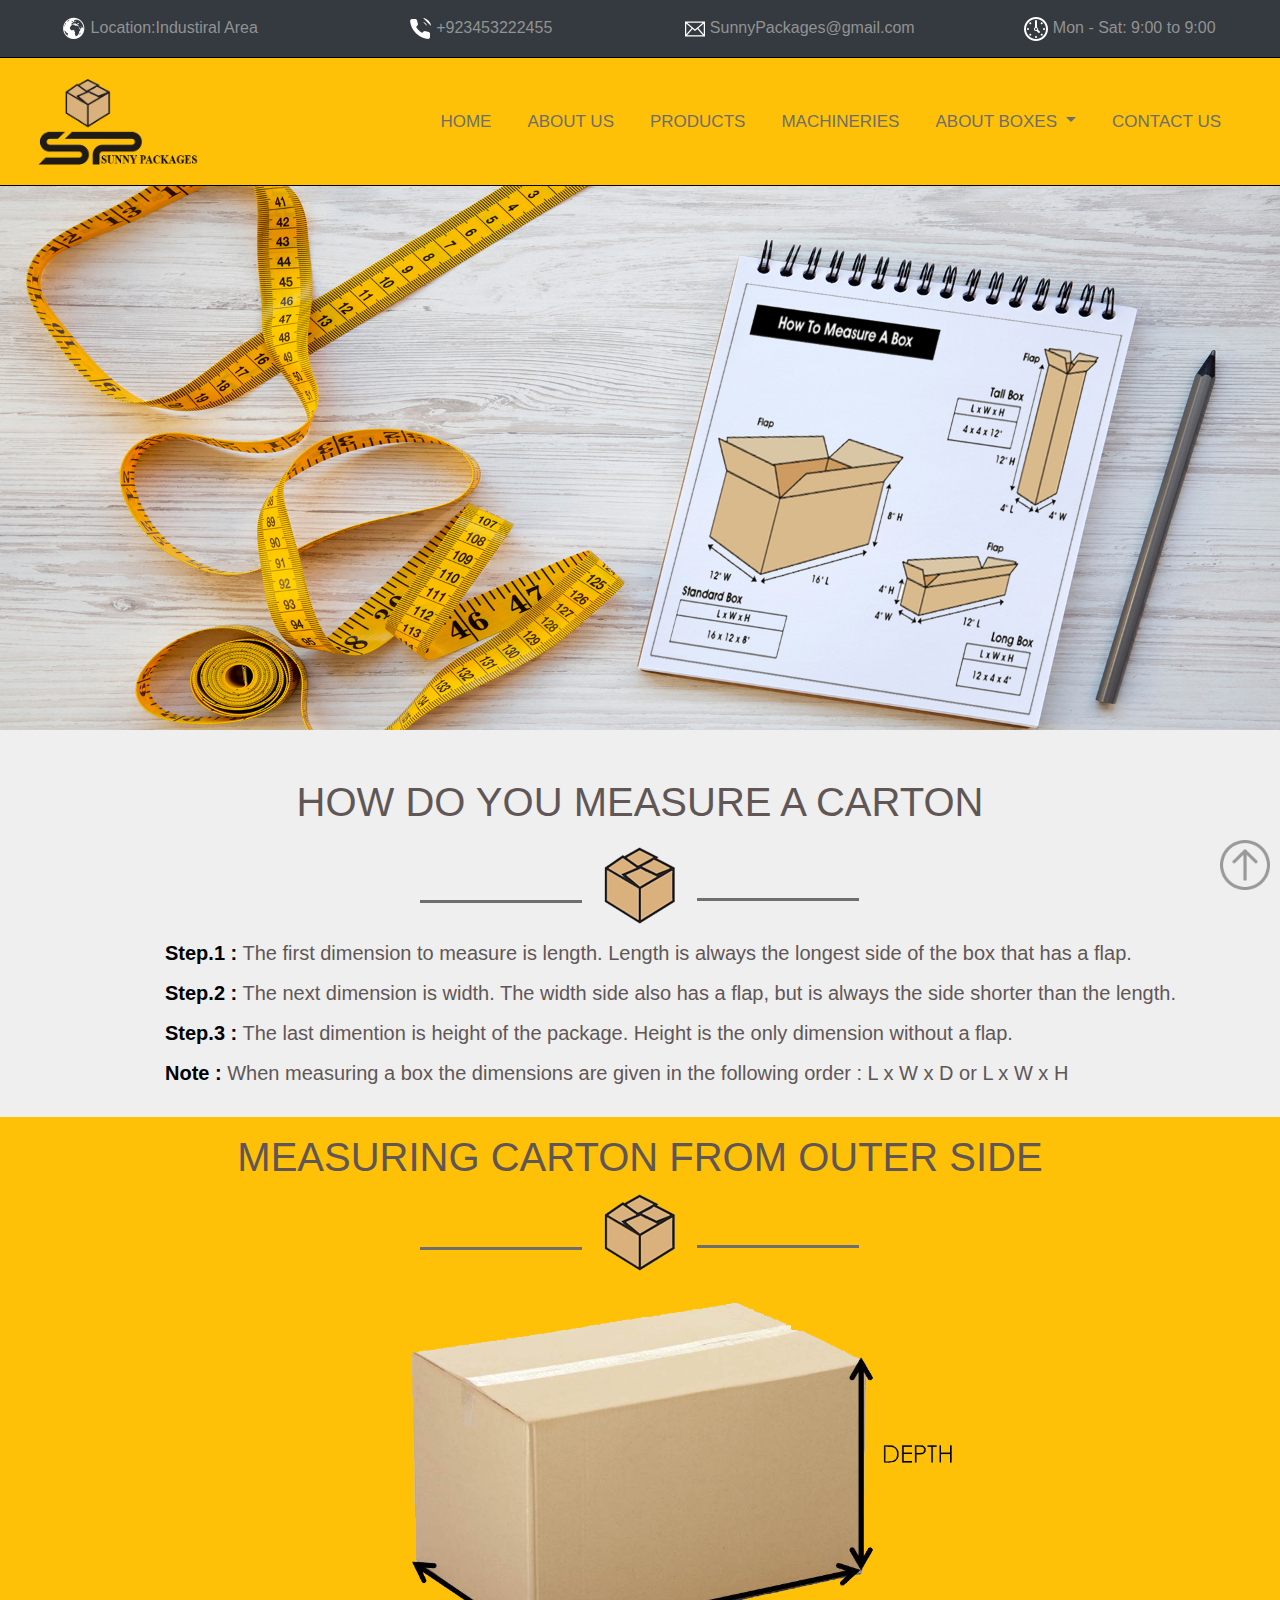
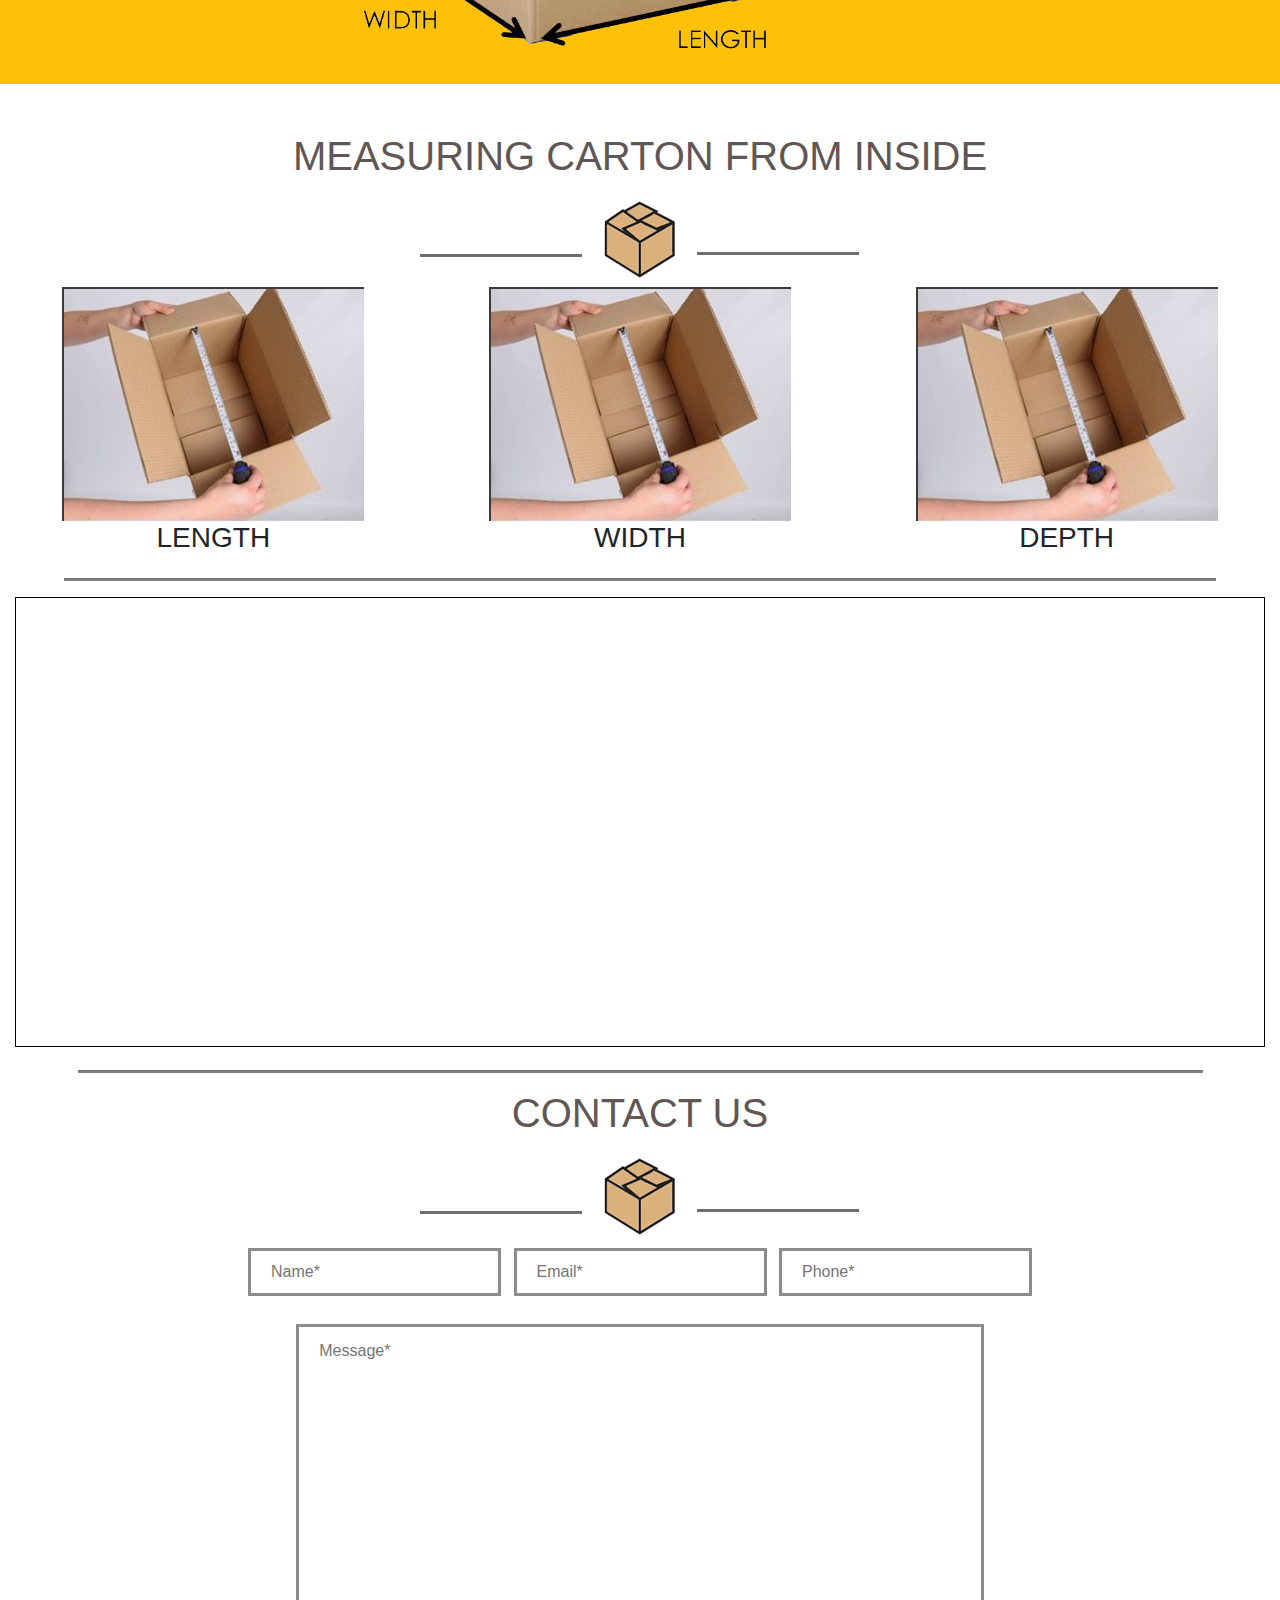
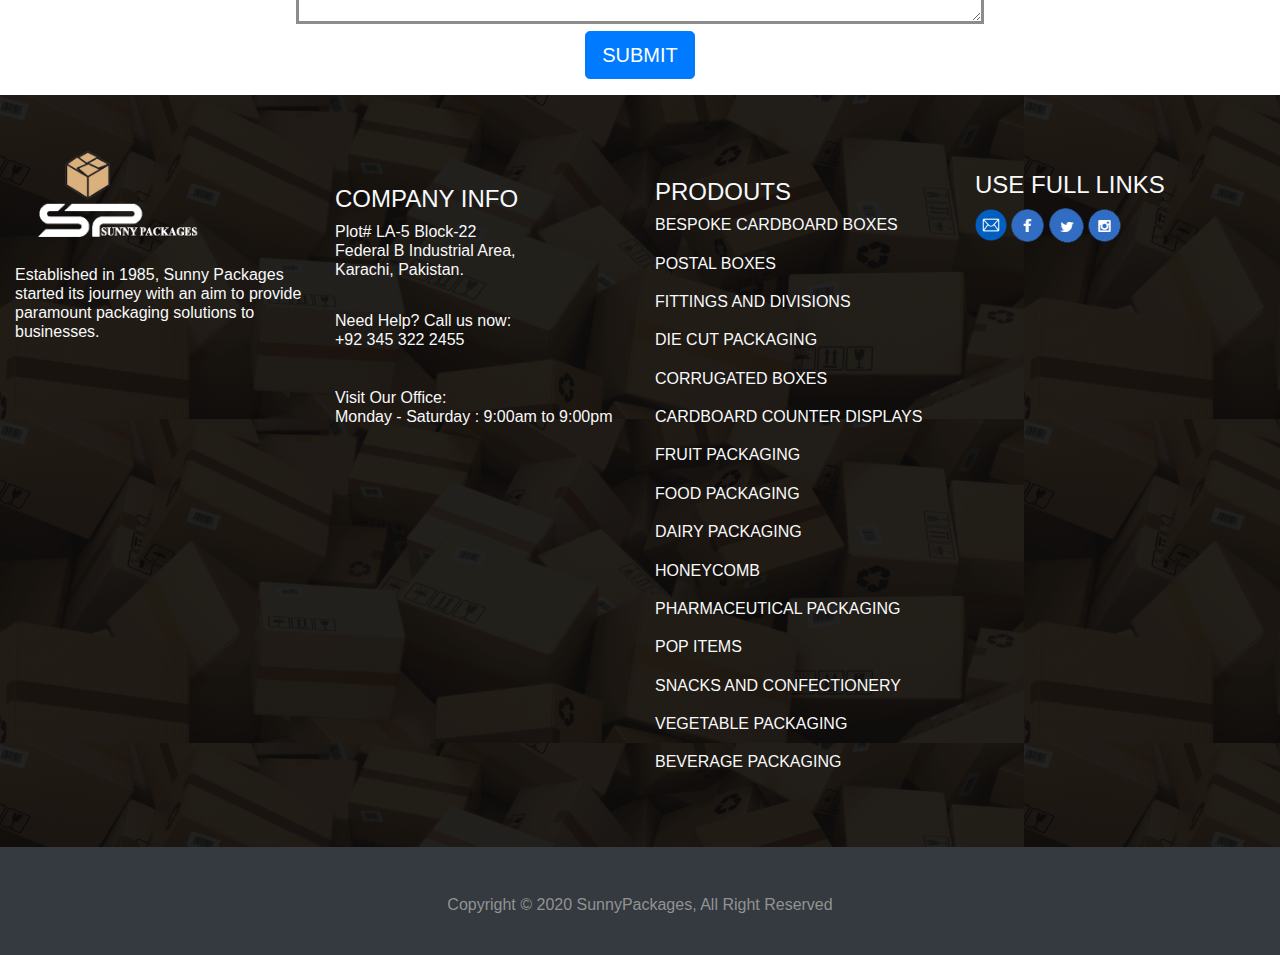
<file: Measuremint.html>
<!DOCTYPE html>
<html lang="en">

<head>
    <meta charset="UTF-8">
    <meta name="viewport" content="width=device-width, initial-scale=1.0">
    <link rel="stylesheet" href="Aboutus.css">
    <link rel="stylesheet" href="homepage.css">
    <link rel="stylesheet" href="https://stackpath.bootstrapcdn.com/bootstrap/4.4.1/css/bootstrap.min.css"
        integrity="sha384-Vkoo8x4CGsO3+Hhxv8T/Q5PaXtkKtu6ug5TOeNV6gBiFeWPGFN9MuhOf23Q9Ifjh" crossorigin="anonymous">
    <meta name="viewport" content="width=device-width, initial-scale=1, shrink-to-fit=no">
    <link rel="stylesheet" href="https://cdnjs.cloudflare.com/ajax/libs/animate.css/4.0.0/animate.min.css" />
    <link rel="stylesheet" href="https://cdnjs.cloudflare.com/ajax/libs/animate.css/3.7.2/animate.min.css" />
    <title>measurement Carton | Sunny Packages</title>
</head>

<body>

    <div class="container-fluid  bg-dark text-center  pt-3 pb-3" style="color: #929292 !important;">
        <div class="row">

            <div class="col-lg-3 col-md-4 col-sm-4 col-12 text-center animated fadeInLeft" title="Address.">
                <a href="">
                    <img src="Icons\world.png" alt="Location" class="img-fluid"></a>
                <span>Location:Industiral Area</span>
              

            </div>
            <div class="col-lg-3 col-md-4 col-sm-4 col-12 text-center animated bounce" title="Cell No.">
                <img src="Icons\phone.png" alt="phone" class="img-fluid">
                <span>+923453222455</span>
            </div>
            <div class="col-lg-3 col-md-4 col-sm-4 col-12 text-center animated bounce" title="Email Address.">
                <img src="Icons\email.png" alt="Email" class="img-fluid">
                <span>SunnyPackages@gmail.com</span>
            </div>
            <div class="col-lg-3 col-md-4 col-sm-4 col-12 text-center animated fadeInRight" title="Timing.">
                <img src="Icons\watch.png" alt="Watch" class="img-fluid">
                <span>Mon - Sat: 9:00 to 9:00</span>
            </div>
        </div>
    </div>

    <nav class="navbar navbar-expand-md  navbar-dark bg-warning"
        style="color:white; border-top: 1px solid black; border-bottom:1px solid black ;">

        <div class="container-fluid">
            <img src="logosunny.png " alt="logo" class="navbar-brand  animated fadeInRight" width="170px">

            <button class="navbar-toggler" data-toggle="collapse" data-target="#navbarid" style="border-color: black;">
                <span class="navbar-toggler-icon "
                   ></span>

            </button>



            <div class="collapse navbar-collapse" id="navbarid">
                <ul class="navbar-nav  text-center ml-auto">
                    <li class="navbar-item">
                        <a href="index.html" class="nav-link" id="linkcolor"> HOME </a>
                    </li>
                    <li class=" navbar-item">
                        <a href="AboutUs.html" class="nav-link " id="linkcolor">ABOUT US </a>
                    </li>
                    <li class="nav-item">
                        <a href="product.html" class="nav-link" id="linkcolor">PRODUCTS</a>
                    </li>
                    <a href="Machinere.html" class="nav-link" id="linkcolor">
                        MACHINERIES
                    </a>
                    <li class="nav-item dropdown">
                        <a class="nav-link dropdown-toggle" href="#" id="navbarDropdown" role="button"
                            data-toggle="dropdown" aria-haspopup="true" aria-expanded="false">
                            ABOUT BOXES
                        </a>
                        <div class="dropdown-menu" aria-labelledby="navbarDropdown">
                            <a class="dropdown-item" href="Measuremint.html">CARTON MEASURING </a>
                            <div class="dropdown-divider"></div>
                            <a class="dropdown-item" href="CartonStyles.html">CARTON STYLES</a>
                        </div>
                    </li>
                    <li class="navbar-item">
                        <a href="Contactus.html" class="nav-link" id="linkcolor">CONTACT US </a>
                    </li>

                </ul>
            </div>
        </div>

    </nav>


    <div> <img src="MeasurmentPagePics\measure.jpg" alt="Background" class="img-fluid animated fadeInRight" height="300px" width="100%">
    </div>
    <div class="container-fluid text-center animated fadeInLeft  pt-5 pb-3" style="background-color:  #efefef;">
    
        <h1 class="" style="text-transform: uppercase;" id="head5">How do you measure a Carton</h1>
        <img src="hr.png" alt="" class="img-fluid">

        <h5 class="text-justify " style="line-height: 40px; margin-left: 12%;" id="head5"><b style="color: black;"> Step.1 :</b> The first dimension to measure is length. Length is
            always the longest side of the box that has a flap.
            <br>
            <b style="color: black;"> Step.2 :</b>  The next dimension is width. The width side also has a flap, but is always the side shorter than the
            length.
            <br>

            <b style="color: black;"> Step.3 :</b> The last dimention is height of the package. Height is the only dimension without a flap.
            <br>

           <b style="color: black;">  Note :</b> When measuring a box the dimensions are given in the following order : L x W x D or L x W x H</h5>

    </div>
    <div class="containe-fluid text-center pt-3 pb-3 bg-warning" >
 
        <h1  id="head5" style="text-transform: uppercase;" >Measuring Carton from Outer Side <br> <img src="hr.png" alt="" class="img-fluid"></h1>
        

       
        <img src="MeasurmentPagePics\measuringbox.png" class="img-fluid" alt="Carton" width="700px">
    </div>
    <div class="container-fluid text-center pt-5">
       
        <h1  id="head5" style="text-transform: uppercase;">Measuring Carton from Inside</h1>
        <img src="hr.png" alt="" class="img-fluid">

        <div class="row">

            <div class="col-lg-4 col-md-4 col-sm-4 col-12">
                <img src="MeasurmentPagePics\leng.jpg" alt="Length" class="img-fluid">
                <h3>LENGTH</h3>
            </div>
            <div class="col-lg-4 col-md-4 col-sm-4 col-12">
                <img src="MeasurmentPagePics\leng.jpg" alt="width" class="img-fluid">
                <h3>WIDTH</h3>
            </div>
            <div class="col-lg-4 col-md-4 col-sm-4 col-12">
                <img src="MeasurmentPagePics\leng.jpg" alt="DEPTH" class="img-fluid">
                <h3>DEPTH</h3>
            </div>
        </div>
    </div>
    </div>

    <hr style="background-color: gray; width: 90%; height: 2px;">



    <div class="container-fluid">
        <iframe class="map img-fiuid" style="border: 1px solid black; "  src="https://www.google.com/maps/embed?pb=!1m18!1m12!1m3!1d1808.6594522228454!2d67.08125060056955!3d24.955262344538795!2m3!1f0!2f0!3f0!3m2!1i1024!2i768!4f13.1!3m3!1m2!1s0x3eb3415a98c7eefb%3A0xe8437b1e5ebc3bf8!2sSunny%20Packages!5e0!3m2!1sen!2s!4v1591434937425!5m2!1sen!2s"width="100%" height="450" frameborder="0" style="border:0;" allowfullscreen="" aria-hidden="false" tabindex="0"></iframe>
    </div>
    <div class="container-fluid text-center pb-3">
        <hr style="background-color: gray; width: 90%; height: 2px;">
        <h1 id="head5">CONTACT US</h1>
       
        <img src="hr.png" alt="" class="img-fluid">
        <form action="Data">
            <input type="text" name="name" placeholder="Name*" required="required" id="formcolor"
                style="height: 5%; border: 3px solid;padding: 12px 20px;" class="m-1">
            <input type="email" name="email" placeholder="Email*" id="formcolor"
                style=" height: 5%; border: 3px solid; padding: 12px 20px;" class="m-1">
            <input type="phone" name="phone" placeholder="Phone*" id="formcolor"
                style=" height: 5%; border: 3px solid; padding: 12px 20px;" class="m-1">
            <br><br>
            <textarea name="Subject" id="Subject" placeholder="Message*" cols="72.8" rows="15" id="formcolor"
                style="width: 55%; height:300px; border: 3px solid #8c8c8c;padding: 12px 20px;"></textarea>
            <br>

            <button type="button" class="btn btn-primary btn-lg">SUBMIT</button>
        </form>
    </div>
    <footer>
        <div class="container-fluid ">
            <div class="row text-light img-fiuid pb-5" id="footer">
                <div class="col-lg-3 col-md-3 col-sm-3 col-12">
                    <img src="footerlogo.png " alt="logo" width="170px" class="ml-3 mt-5">

                    <h6 style="padding-top: 7%;"> Established in 1985, Sunny Packages started its journey with an aim
                        to provide paramount packaging solutions to businesses.</h6>

                </div>
                <div class="col-lg-3 col-md-3 col-sm-3 col-12" style="padding-top: 7%;">
                    <h4>COMPANY INFO</h4>


                    <h6>Plot# LA-5 Block-22<br>
                        Federal B Industrial Area,<br>
                        Karachi, Pakistan.</h6>
                    <br>
                    <h6>Need Help? Call us now: <br>
                        +92 345 322 2455
                        <br><br><br>
                        Visit Our Office: <br>
                        Monday - Saturday : 9:00am to 9:00pm</h6>

                </div>
                <div class="col-lg-3 col-md-3 col-sm-3 col-12 " style="padding-top: 6.5%; text-transform: uppercase;">

                    <h4>PRODOUTS</h4>
                    <h6>
                        Bespoke Cardboard Boxes <br> <br>

                        Postal Boxes <br> <br>

                        Fittings and Divisions <br> <br>

                        Die Cut Packaging <br> <br>

                        Corrugated Boxes <br> <br>

                        Cardboard Counter Displays <br> <br>
                        FRUIT PACKAGING <br> <br>
                        FOOD PACKAGING<br> <br>
                        DAIRY PACKAGING<br> <br>
                        HONEYCOMB <br> <br>

                        PHARMACEUTICAL PACKAGING <br> <br>

                        POP ITEMS <br> <br>

                        SNACKS AND CONFECTIONERY <br> <br>

                        VEGETABLE PACKAGING <br> <br>


                        BEVERAGE PACKAGING <br> <br>


                    </h6>



                </div>
                <div class="col-lg-3 col-md-3 col-sm-3 col-12" style="padding-top: 5.9%;">
                    <h4>USE FULL LINKS</h4>
                    <a href="www.gmail.com">
                        <img src="Icons\e.png" alt="" width="32px">
                    </a>

                    <a href="https://www.facebook.com/pages/category/Product-Service/Sunny-Packages-108620994167245/"
                        title="Facebook Page">
                        <img src="Icons\footer1.png" alt="Facebook" </a>
                        <a href="https://twitter.com/explore">
                            <img src="Icons\footer2.png" alt="Twitter" title="Twitter">
                        </a>
                        <a href="https://instagram.com/sunnypackages?igshid=135vfzh2l8dog">
                            <img src="Icons\footer3.png" alt="Instagram" title="Instagram">
                        </a>
                </div>
            </div>
        </div>
        </div>

        <div class="container-fluid bg-dark text-center  text-light pt-5">
            <div class="row" style="height:60px;">
                <div class="col-12" style="color: #929292 !important;">
                    <h6>Copyright © 2020 SunnyPackages, All Right Reserved</h6>
                </div>
            </div>
        </div>


    </footer>
    
<div><a href="Measuremint.html">
    <img src="goto.png" alt="" width="50px" height="50px" class="img-fluid" id="gotobutton">
</a>
</div>







    <script src="https://code.jquery.com/jquery-3.4.1.slim.min.js"
        integrity="sha384-J6qa4849blE2+poT4WnyKhv5vZF5SrPo0iEjwBvKU7imGFAV0wwj1yYfoRSJoZ+n"
        crossorigin="anonymous"></script>
    <script src="https://cdn.jsdelivr.net/npm/popper.js@1.16.0/dist/umd/popper.min.js"
        integrity="sha384-Q6E9RHvbIyZFJoft+2mJbHaEWldlvI9IOYy5n3zV9zzTtmI3UksdQRVvoxMfooAo"
        crossorigin="anonymous"></script>
    <script src="https://stackpath.bootstrapcdn.com/bootstrap/4.4.1/js/bootstrap.min.js"
        integrity="sha384-wfSDF2E50Y2D1uUdj0O3uMBJnjuUD4Ih7YwaYd1iqfktj0Uod8GCExl3Og8ifwB6"
        crossorigin="anonymous"></script>
</body>

</html>
</file>
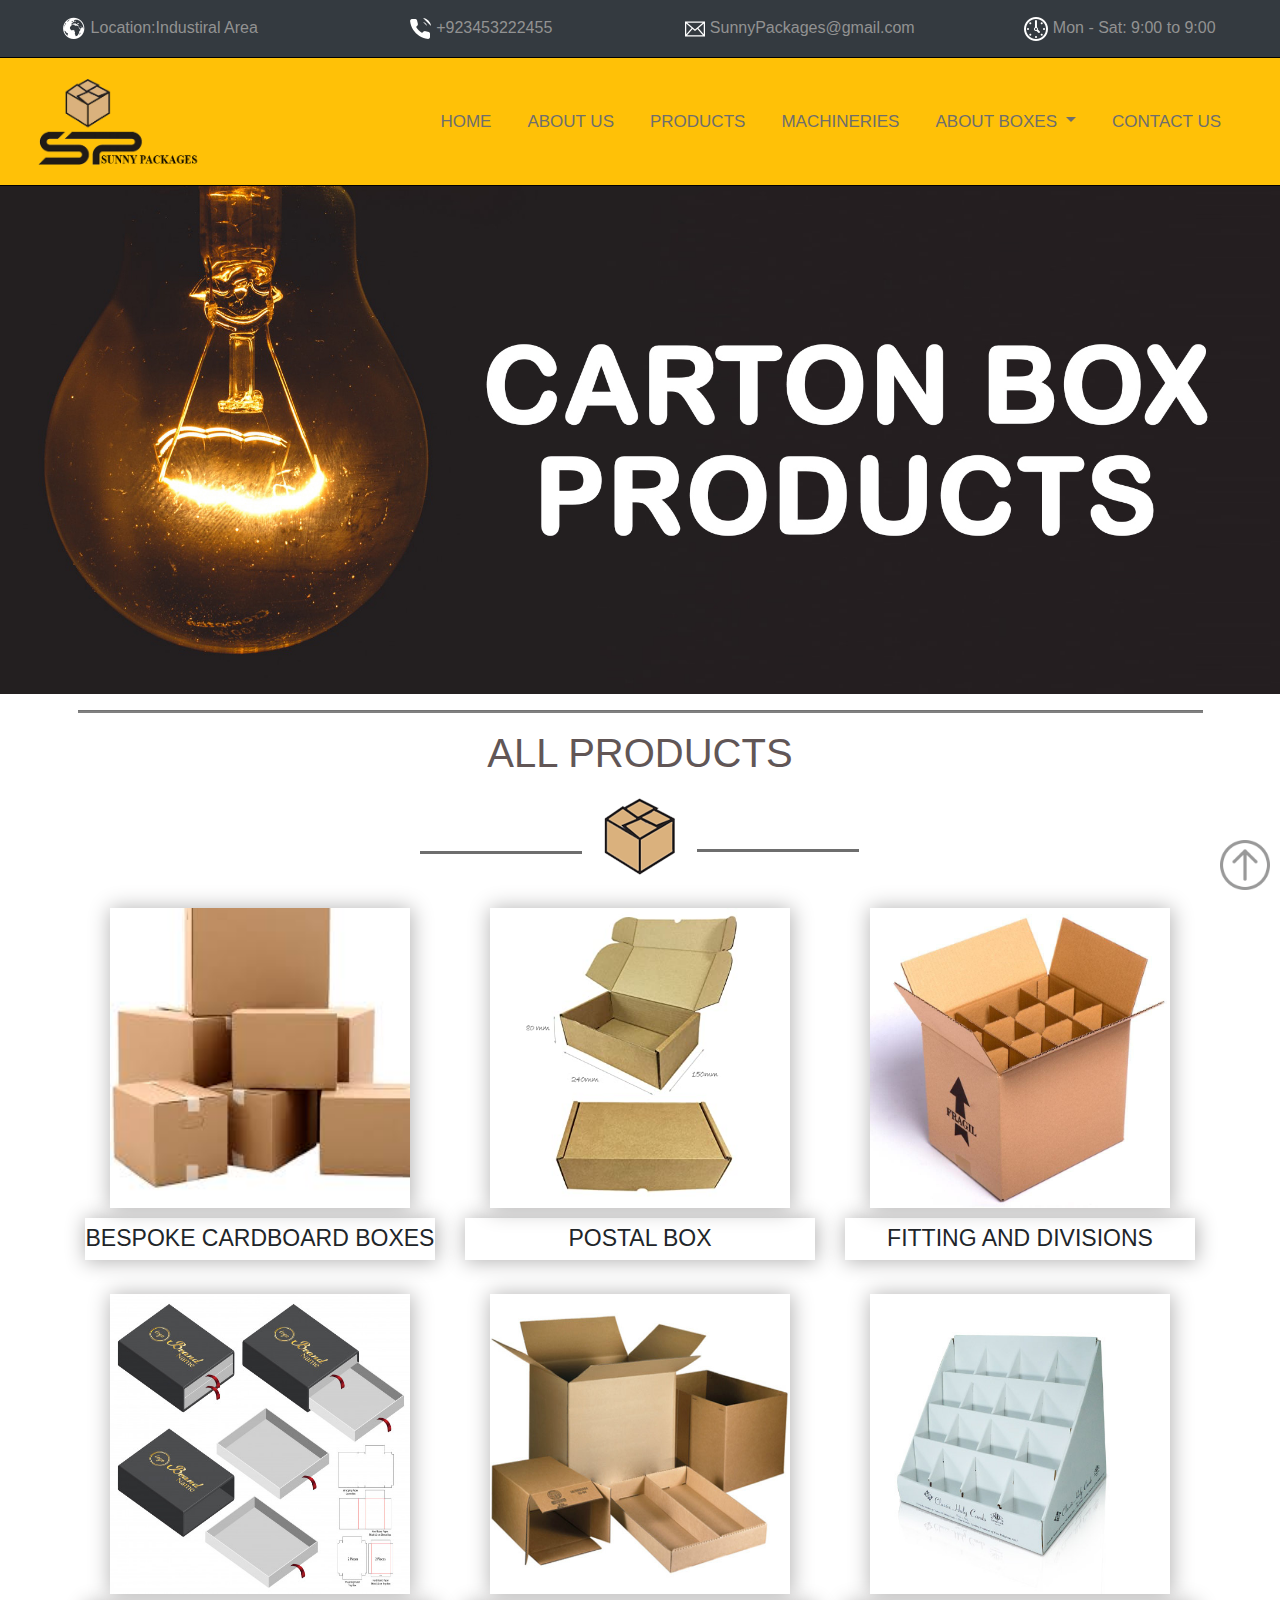
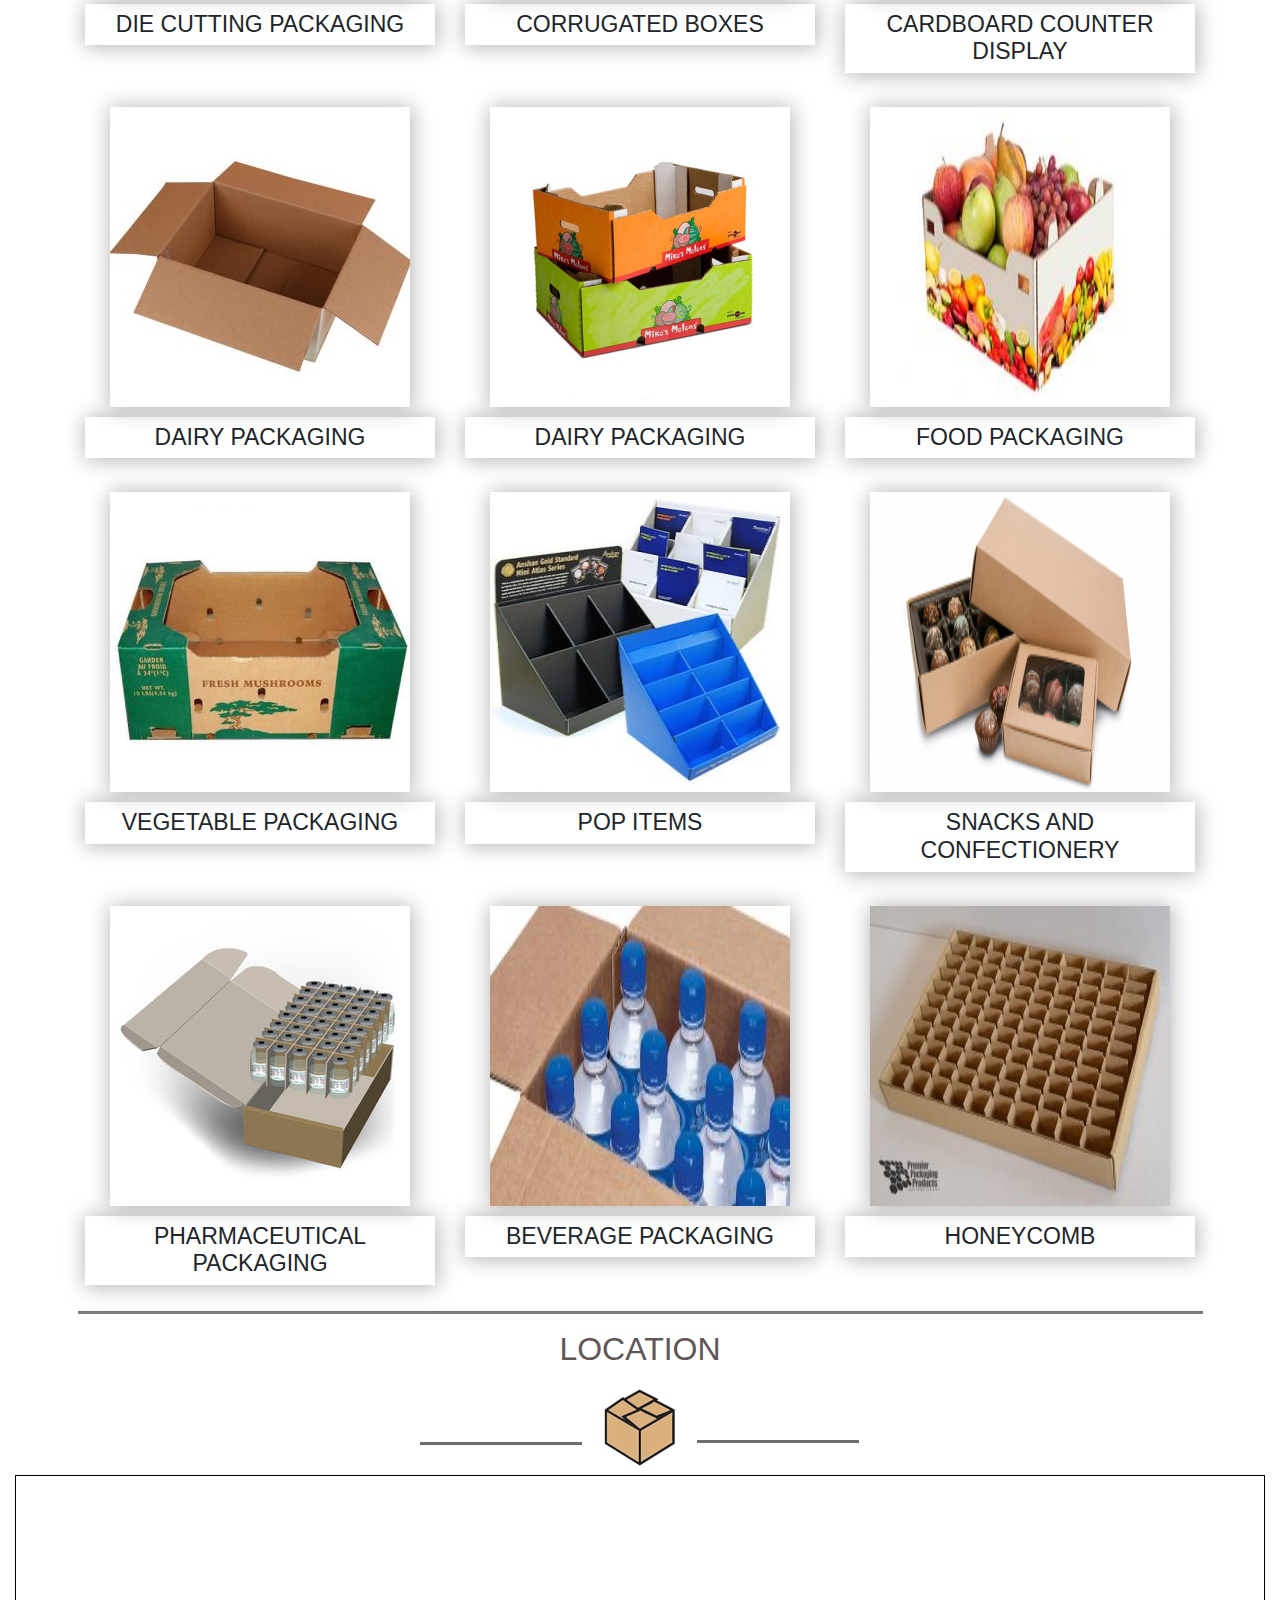
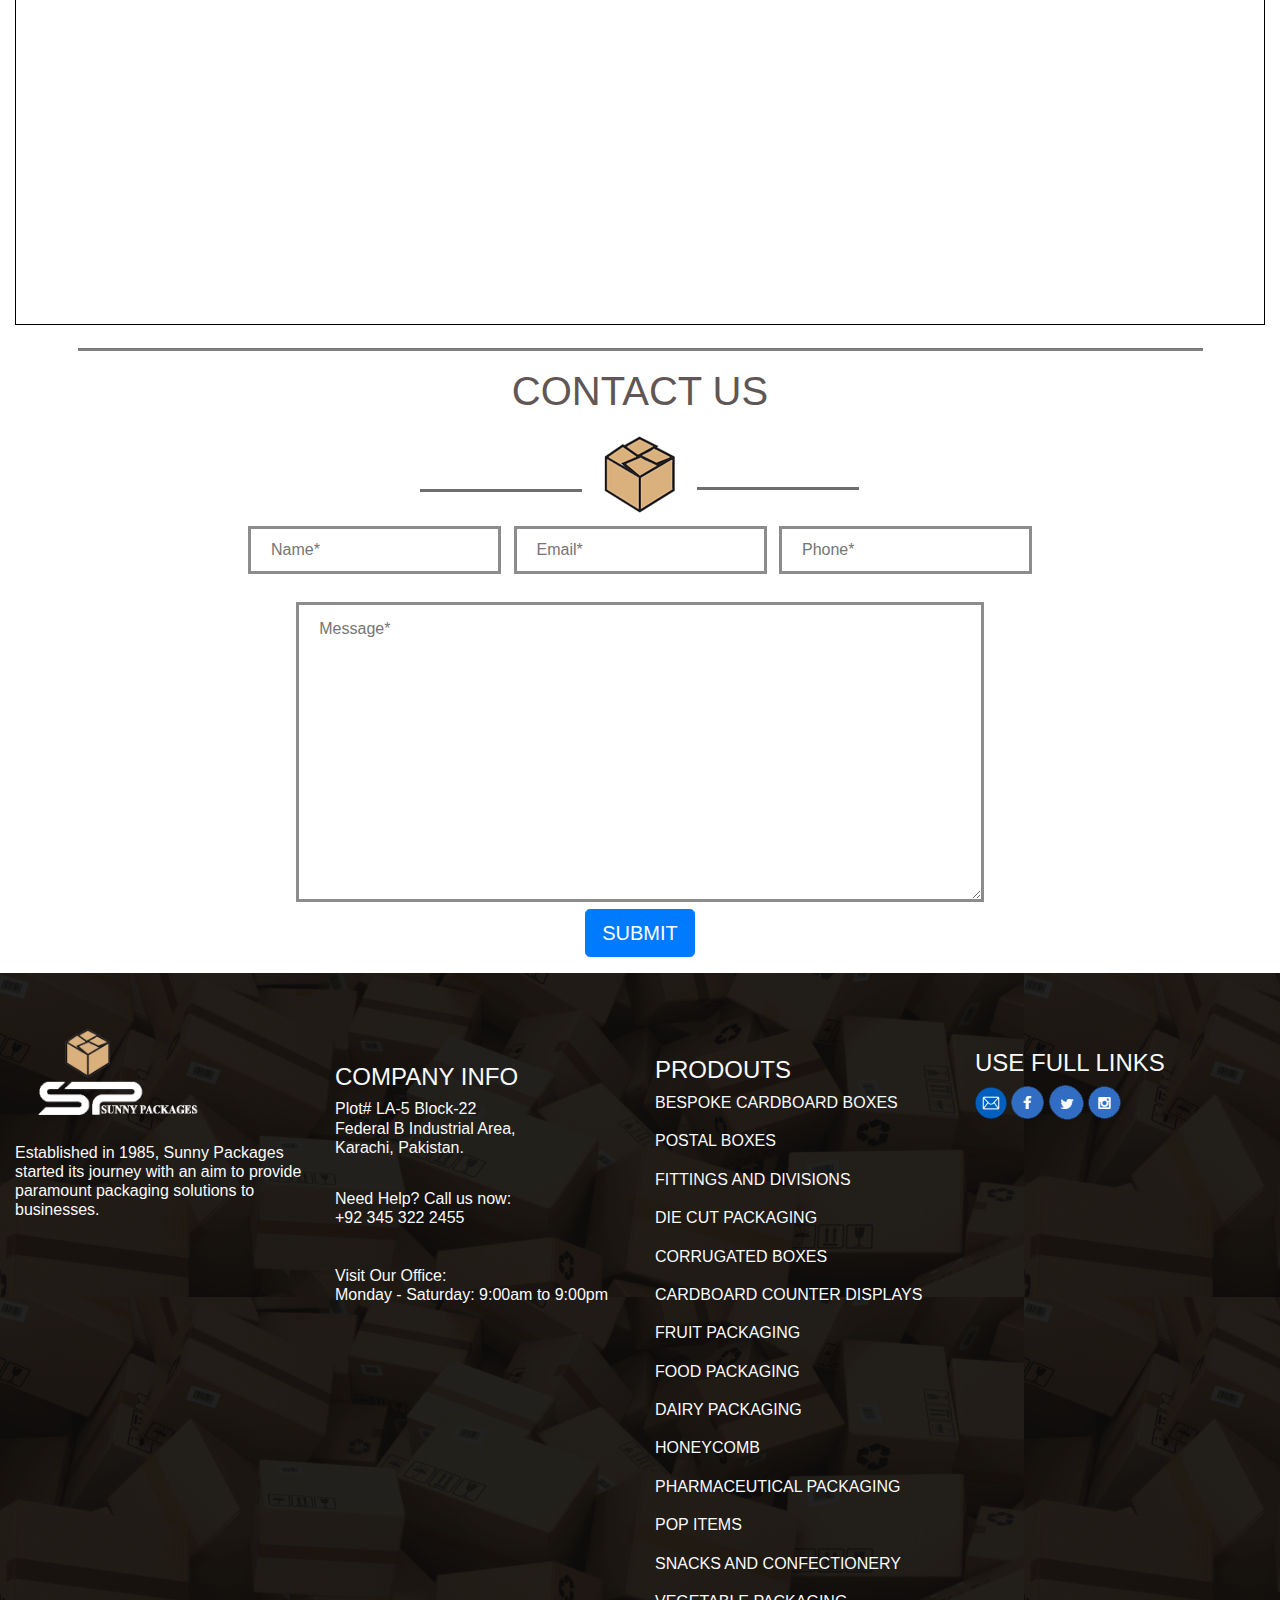
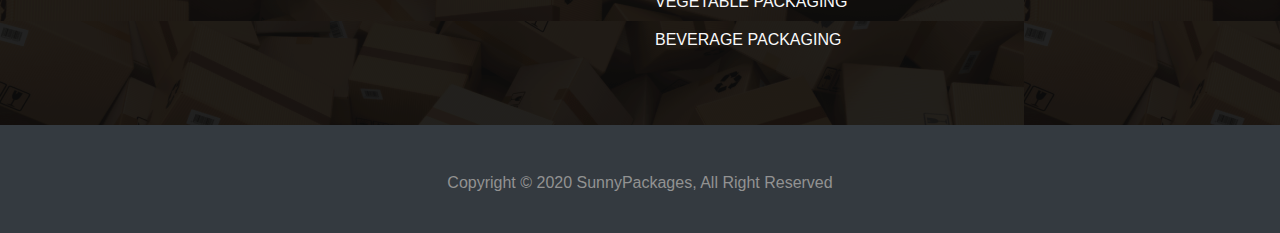
<file: product.html>
<!DOCTYPE html>
<html lang="en">

<head>
    <meta charset="UTF-8">
    <meta name="viewport" content="width=device-width, initial-scale=1.0">
    <title>Products | Sunny Packages</title>
    <link rel="stylesheet" href="homepage.css">
    <link rel="stylesheet" href="https://stackpath.bootstrapcdn.com/bootstrap/4.4.1/css/bootstrap.min.css"
        integrity="sha384-Vkoo8x4CGsO3+Hhxv8T/Q5PaXtkKtu6ug5TOeNV6gBiFeWPGFN9MuhOf23Q9Ifjh" crossorigin="anonymous">
    <link rel="stylesheet" href="https://cdnjs.cloudflare.com/ajax/libs/animate.css/4.0.0/animate.min.css" />
    <link rel="stylesheet" href="https://cdnjs.cloudflare.com/ajax/libs/animate.css/3.7.2/animate.min.css" />

</head>

<body>
    <div class="container-fluid  bg-dark text-center  pt-3 pb-3" style="color: #929292 !important;">
        <div class="row">

            <div class="col-lg-3 col-md-4 col-sm-4 col-12 text-center animated fadeInLeft" title="Address.">
                <a href="">
                    <img src="Icons\world.png" alt="Location" class="img-fluid"></a>
                <span>Location:Industiral Area</span>

            </div>
            <div class="col-lg-3 col-md-4 col-sm-4 col-12 text-center animated bounce" title="Cell No.">
                <img src="Icons\phone.png" alt="phone" class="img-fluid">
                <span>+923453222455</span>
            </div>
            <div class="col-lg-3 col-md-4 col-sm-4 col-12 text-center animated bounce" title="Email Address.">
                <img src="Icons\email.png" alt="Email" class="img-fluid">
                <span>SunnyPackages@gmail.com</span>
            </div>
            <div class="col-lg-3 col-md-4 col-sm-4 col-12 text-center animated fadeInRight" title="Timing.">
                <img src="Icons\watch.png" alt="Watch" class="img-fluid">
                <span>Mon - Sat: 9:00 to 9:00</span>
            </div>
        </div>
    </div>



    <nav class="navbar navbar-expand-md navbar-dark   bg-warning" id="v"
        style="color:white; border-top: 1px solid black; border-bottom:1px solid black ;">

        <div class="container-fluid">
            <img src="logosunny.png " alt="logo" class="navbar-brand animated fadeInRight" width="170px">

            <button class="navbar-toggler" data-toggle="collapse" data-target="#navbarid" style="border-color: black;">
                <span class="navbar-toggler-icon "></span>

            </button>



            <div class="collapse navbar-collapse" id="navbarid">
                <ul class="navbar-nav  text-center ml-auto">
                    <li class="navbar-item">
                        <a href="index.html" class="nav-link" id="linkcolor"> HOME </a>
                    </li>
                    <li class=" navbar-item">
                        <a href="AboutUs.html" class="nav-link " id="linkcolor"> ABOUT US</a>
                    </li>
                    <li class="nav-item ">
                        <a href="AboutUs.html" class="nav-link " id="linkcolor"> PRODUCTS</a>


                    </li>
                    <li class="navbar-item">
                        <a href="Machinere.html" class="nav-link" id="linkcolor">
                            MACHINERIES
                        </a>
                    </li>
                    <li class="nav-item dropdown">
                        <a class="nav-link dropdown-toggle" href="#" id="navbarDropdown" role="button"
                            data-toggle="dropdown" aria-haspopup="true" aria-expanded="false">
                            ABOUT BOXES
                        </a>
                        <div class="dropdown-menu" aria-labelledby="navbarDropdown">
                            <a class="dropdown-item" href="Measuremint.html" >CARTON MEASURING </a>

                            <div class="dropdown-divider"></div>
                            <a class="dropdown-item" href="CartonStyles.html">CARTON STYLES</a>
                        </div>
                    </li>
                    <li class="navbar-item">
                        <a href="Contactus.html" class="nav-link" id="linkcolor"> CONTACT US </a>
                    </li>



                </ul>
            </div>
        </div>
    </nav>

    <img src="ProductPage\bulb.jpg" alt="" width="100%" class="img-fluid animated fadeInLeft">
    <div class="container-fluid text-center">
        <hr style="background-color: gray; width: 90%; height: 2px;">
        <h1 class="animated fadeInRight" id="head5">ALL PRODUCTS</h1>
        <img src="hr.png" alt="" class="img-fluid">
    </div>





    <div class="container animated fadeInDownBig">
        <div class="row text-center text-uppercase">
            <div class="col-lg-4 col-md-4 col-sm-4 col-12  pt-4 ">
                <img src="homepics\bespokebox.jpg" alt="counter" class="img-fluid" id="imggallery"
                    style="width: 300px; height: 300px;">
                <h5 class="headingGallery">BESPOKE CARDBOARD BOXES</h5>
            </div>
            <div class="col-lg-4 col-md-4 col-sm-4 col-12  pt-4 ">
                <img src="homepics\postalbox.jpg" alt="counter" class="img-fluid" id="imggallery"
                    style="width: 300px; height: 300px;">
                <h5 class="headingGallery">postal box</h5>
            </div>
            <div class="col-lg-4 col-md-4 col-sm-4 col-12   pt-4 ">
                <img src="homepics\fitting.jpg" alt="counter" class="img-fluid" id="imggallery"
                    style="width: 300px; height: 300px;">
                <h5 class="headingGallery">fitting and divisions</h5>
            </div>
            <div class="col-lg-4 col-md-4 col-sm-4 col-12 pt-4  pt-4 ">
                <img src="homepics\dei.jpg" alt="counter" class="img-fluid" id="imggallery"
                    style="width: 300px; height: 300px;">
                <h5 class="headingGallery">die cutting packaging</h5>
            </div>

            <div class="col-lg-4 col-md-4 col-sm-4 col-12  pt-4 ">
                <img src="homepics\corrugated.jpg" alt="counter" class="img-fluid" id="imggallery"
                    style="width: 300px; height: 300px;">

                <h5 class="headingGallery">corrugated BOXES</h5>

            </div>
            <div class="col-lg-4 col-md-4 col-sm-4 col-12 pt-4 ">
                <img src="homepics\counter.jpg" alt="counter" class="img-fluid" id="imggallery"
                    style="width: 300px; height: 300px;">
                <h5 class="headingGallery  text-center img-fluid ">CARDBOARD counter display</h5>
            </div>

            <div class="col-lg-4 col-md-4 col-sm-4 col-12  pt-4 ">
                <img src="ProductPage\ProductPic\dairypackaging.jpg" alt="counter" class="img-fluid" id="imggallery"
                    style="width: 300px; height: 300px;">
                <h5 class="headingGallery  text-center img-fluid ">DAIRY PACKAGING</h5>
            </div>
            <div class="col-lg-4 col-md-4 col-sm-4 col-12  pt-4 ">
                <img src="ProductPage\ProductPic\corr.jpeg" alt="counter" class="img-fluid" id="imggallery"
                    style="width: 300px; height: 300px;">
                <h5 class="headingGallery  text-center img-fluid ">DAIRY PACKAGING</h5>
            </div>
            <div class="col-lg-4 col-md-4 col-sm-4 col-12 pt-4">
                <img src="ProductPage\ProductPic\fruits.jpeg" alt="counter" class="img-fluid" id="imggallery"
                    style="width: 300px; height: 300px;">
                <h5 class="headingGallery  text-center img-fluid ">FOOD PACKAGING</h5>
            </div>
            <div class="col-lg-4 col-md-4 col-sm-4 col-12   pt-4">
                <img src="ProductPage\ProductPic\vegi.jpeg" alt="counter" class="img-fluid" id="imggallery"
                    style="width: 300px; height: 300px;">
                <h5 class="headingGallery  text-center img-fluid ">VEGETABLE PACKAGING</h5>
            </div>
            <div class="col-lg-4 col-md-4 col-sm-4 col-12  pt-4 ">
                <img src="ProductPage\ProductPic\pop.jpeg" alt="counter" class="img-fluid" id="imggallery"
                    style="width: 300px; height: 300px;">
                <h5 class="headingGallery  text-center img-fluid ">POP ITEMS</h5>
            </div>
            <div class="col-lg-4 col-md-4 col-sm-4 col-12  pt-4">
                <img src="ProductPage\ProductPic\sanke.png" alt="counter" class="img-fluid" id="imggallery"
                    style="width: 300px; height: 300px;">
                <h5 class="headingGallery  text-center img-fluid ">SNACKS AND CONFECTIONERY</h5>
            </div>
            <div class="col-lg-4 col-md-4 col-sm-4 col-12  pt-4 ">
                <img src="ProductPage\ProductPic\pharma.jpeg" alt="counter" class="img-fluid" id="imggallery"
                    style="width: 300px; height: 300px;">
                <h5 class="headingGallery  text-center img-fluid ">PHARMACEUTICAL PACKAGING</h5>
            </div>
            <div class="col-lg-4 col-md-4 col-sm-4 col-12  pt-4 ">
                <img src="ProductPage\ProductPic\watar.jpg" alt="counter" class="img-fluid" id="imggallery"
                    style="width: 300px; height: 300px;">
                <h5 class="headingGallery  text-center img-fluid ">
                    BEVERAGE PACKAGING</h5>
            </div>
            <div class="col-lg-4 col-md-4 col-sm-4 col-12  pt-4 ">
                <img src="ProductPage\ProductPic\hony.jpeg" alt="counter" class="img-fluid" id="imggallery"
                    style="width: 300px; height: 300px;">
                <h5 class="headingGallery  text-center img-fluid ">HONEYCOMB</h5>
            </div>

        </div>
    </div>
    </div>

    <div class="container-fluid text-center">
        <hr style="background-color: gray; width: 90%; height: 2px;">
        <h2 id="head5">LOCATION</h2>
        <img src="hr.png" alt="" class="img-fluid">

        <iframe class="map img-fiuid" style="border: 1px solid black; "  src="https://www.google.com/maps/embed?pb=!1m18!1m12!1m3!1d1808.6594522228454!2d67.08125060056955!3d24.955262344538795!2m3!1f0!2f0!3f0!3m2!1i1024!2i768!4f13.1!3m3!1m2!1s0x3eb3415a98c7eefb%3A0xe8437b1e5ebc3bf8!2sSunny%20Packages!5e0!3m2!1sen!2s!4v1591434937425!5m2!1sen!2s"width="100%" height="450" frameborder="0" style="border:0;" allowfullscreen="" aria-hidden="false" tabindex="0"></iframe>
    </div>
    <div class="container-fluid text-center pb-3">
        <hr style="background-color: gray; width: 90%; height: 2px;">
        <h1 id="head5">CONTACT US</h1>
        <img src="hr.png" alt="" class="img-fluid">
        <form action="Data">
            <input type="text" name="name" placeholder="Name*" required="required"
              id="formcolor"   class="m-1">
            <input type="email" name="email" placeholder="Email*"
            id="formcolor"    class="m-1">
            <input type="phone" name="phone" placeholder="Phone*"
            id="formcolor"    class="m-1">
            <br><br>
            <textarea name="Subject" id="Subject" placeholder="Message*" cols="72.8" rows="15"
            id="formcolor"   style="width: 55%; height:300px; border: 3px solid #8c8c8c;padding: 12px 20px;"></textarea>
            <br>

            <button type="button" class="btn btn-primary btn-lg">SUBMIT</button>
        </form>
    </div>
    <footer>
        <div class="container-fluid ">
            <div class="row text-light img-fiuid pb-5" id="footer">
                <div class="col-lg-3 col-md-3 col-sm-3 col-12">
                    <img src="footerlogo.png " alt="logo" width="170px" class="ml-3 mt-5">

                    <h6 style="padding-top: 7%;"> Established in 1985, Sunny Packages started its journey with an aim
                        to provide paramount packaging solutions to businesses.</h6>

                </div>
                <div class="col-lg-3 col-md-3 col-sm-3 col-12" style="padding-top: 7%;">
                    <h4>COMPANY INFO</h4>


                    <h6>Plot# LA-5 Block-22<br>
                        Federal B Industrial Area,<br>
                        Karachi, Pakistan.</h6>
                    <br>
                    <h6>Need Help? Call us now: <br>
                        +92 345 322 2455
                        <br><br><br>
                        Visit Our Office: <br>
                        Monday - Saturday: 9:00am to 9:00pm</h6>

                </div>
                <div class="col-lg-3 col-md-3 col-sm-3 col-12 " style="padding-top: 6.5%; text-transform: uppercase;">

                    <h4>PRODOUTS</h4>
                    <h6>
                        Bespoke Cardboard Boxes <br> <br>

                        Postal Boxes <br> <br>

                        Fittings and Divisions <br> <br>

                        Die Cut Packaging <br> <br>

                        Corrugated Boxes <br> <br>

                        Cardboard Counter Displays <br> <br>
                        FRUIT PACKAGING <br> <br>
                        FOOD PACKAGING<br> <br>
                        DAIRY PACKAGING<br> <br>
                        HONEYCOMB <br> <br>

                        PHARMACEUTICAL PACKAGING <br> <br>

                        POP ITEMS <br> <br>

                        SNACKS AND CONFECTIONERY <br> <br>

                        VEGETABLE PACKAGING <br> <br>


                        BEVERAGE PACKAGING <br> <br>
                       

                    </h6>



                </div>
                <div class="col-lg-3 col-md-3 col-sm-3 col-12" style="padding-top: 5.9%;">
                    <h4>USE FULL LINKS</h4>
                    <a href="www.gmail.com">
                        <img src="Icons\e.png" alt="" width="32px">
                    </a>

                    <a href="https://www.facebook.com/pages/category/Product-Service/Sunny-Packages-108620994167245/"
                        title="Facebook Page">
                        <img src="Icons\footer1.png" alt="Facebook" </a>
                        <a href="https://twitter.com/explore">
                            <img src="Icons\footer2.png" alt="Twitter" title="Twitter">
                        </a>
                        <a href="https://instagram.com/sunnypackages?igshid=135vfzh2l8dog">
                            <img src="Icons\footer3.png" alt="Instagram" title="Instagram">
                        </a>
                </div>
            </div>
        </div>

        <div class="container-fluid bg-dark text-center  text-light pt-5">
            <div class="row" style="height:60px;">
                <div class="col-12">
                    <h6 style="color: #929292 !important;">Copyright © 2020 SunnyPackages, All Right Reserved</h6>
                </div>
            </div>
        </div>


    </footer>
    
<div><a href="product.html">
    <img src="goto.png" alt="" width="50px" height="50px" class="img-fluid" id="gotobutton">
</a>
</div>











    <script src="https://code.jquery.com/jquery-3.4.1.slim.min.js"
        integrity="sha384-J6qa4849blE2+poT4WnyKhv5vZF5SrPo0iEjwBvKU7imGFAV0wwj1yYfoRSJoZ+n"
        crossorigin="anonymous"></script>
    <script src="https://cdn.jsdelivr.net/npm/popper.js@1.16.0/dist/umd/popper.min.js"
        integrity="sha384-Q6E9RHvbIyZFJoft+2mJbHaEWldlvI9IOYy5n3zV9zzTtmI3UksdQRVvoxMfooAo"
        crossorigin="anonymous"></script>
    <script src="https://stackpath.bootstrapcdn.com/bootstrap/4.4.1/js/bootstrap.min.js"
        integrity="sha384-wfSDF2E50Y2D1uUdj0O3uMBJnjuUD4Ih7YwaYd1iqfktj0Uod8GCExl3Og8ifwB6"
        crossorigin="anonymous"></script>
</body>

</html>
</file>
<file: homepage.css>
{
    margin: 0px;
    padding: 0px;
}

body{
    overflow-x: hidden;
  }


.nav-link{
color:#6e6e6e !important;
font-size: 17px;
margin-right: 20px;
font-weight: 500;
}

.nav-link:hover {
    background-color: #111;

    color: #6e6e6e !important;
    border-radius: 15px 0px 15px 0px;    

  }

#imggallery{
    /* border: 2px #6e6e6e solid; */
    box-shadow: 1px 1px 20px 1px  #b4b3b3;

}

.headingGallery{
  /* border-bottom: 2px solid #6e6e6e; */

    text-transform: uppercase;
    text-align: center;
    margin-top: 10px;
    margin-bottom: 10px;
    box-shadow: 1px 1px 20px 1px  #b4b3b3;
    font-size: 23px;
    padding-top: 2%;
    padding-bottom: 2%;
   


  
}
.headingGallery:hover{
    border: 3px #6e6e6e solid;
    /* box-shadow:5px 10px #888888; */
    box-shadow: 1px 1px 20px 1px  #b4b3b3;
    color:gray;

}
#linkcolor{
color: #6e6e6e !important;

}
#navbarDropdown{
    color: #6e6e6e !important;
}






#imggallery:hover{
    border: 3px  #6e6e6e solid;
    cursor: pointer;


   
}


.contactus{

}
.contactus h1{
    text-align: center;
    padding-top: 70px;

}
.contactus form{
    margin-left: 50px;
    margin-top: 50px;
    
}
button {
    background-color: #4CAF50; /* Green */
    border: none;
    color: white;
    padding: 15px 32px;
    text-align: center;
    text-decoration: none;
    display: inline-block;
    font-size: 16px;
  }
  /* button:hover{
      background-color: rgb(0, 37, 200);
  } */
#3container{
    background-color: #4CAF50;
}
/* #textindent{
    box-shadow: 5px 10px 44px 10px;
} */

#footer{
    background-image: url(footer.png);
    height: auto;
  
   
  }

  


  .navbar{
    background-color: antiquewhite !important;
} 
.nav-link{
    color: black !important;
}
#gotobutton{
    position: absolute;
    bottom: 10px;
    right: 10px; position: fixed;
}
.peracolor{
    color: #6e6e6e !important;
}
#head5{
    color: #615656 !important;
}
#formcolor{
    border: 3px solid #8c8c8c !important;
    height: 5%;
    padding: 12px 20px;
}
</file>
<file: Aboutus.css>
body{
  overflow-x: hidden;
}

.nav-link{
    color: black;
    font-size: 17px;
    margin-right: 20px;
    }
    
    .nav-link:hover {
        background-color: #111;
    
        color: white;
        border-radius: 15px 0px 15px 0px;    
        opacity: 5px;
      }


#imghover3:hover{
  color: white;
}
#footer{
  background-image: url(footer.png);
  height: auto;

 
}
</file>
